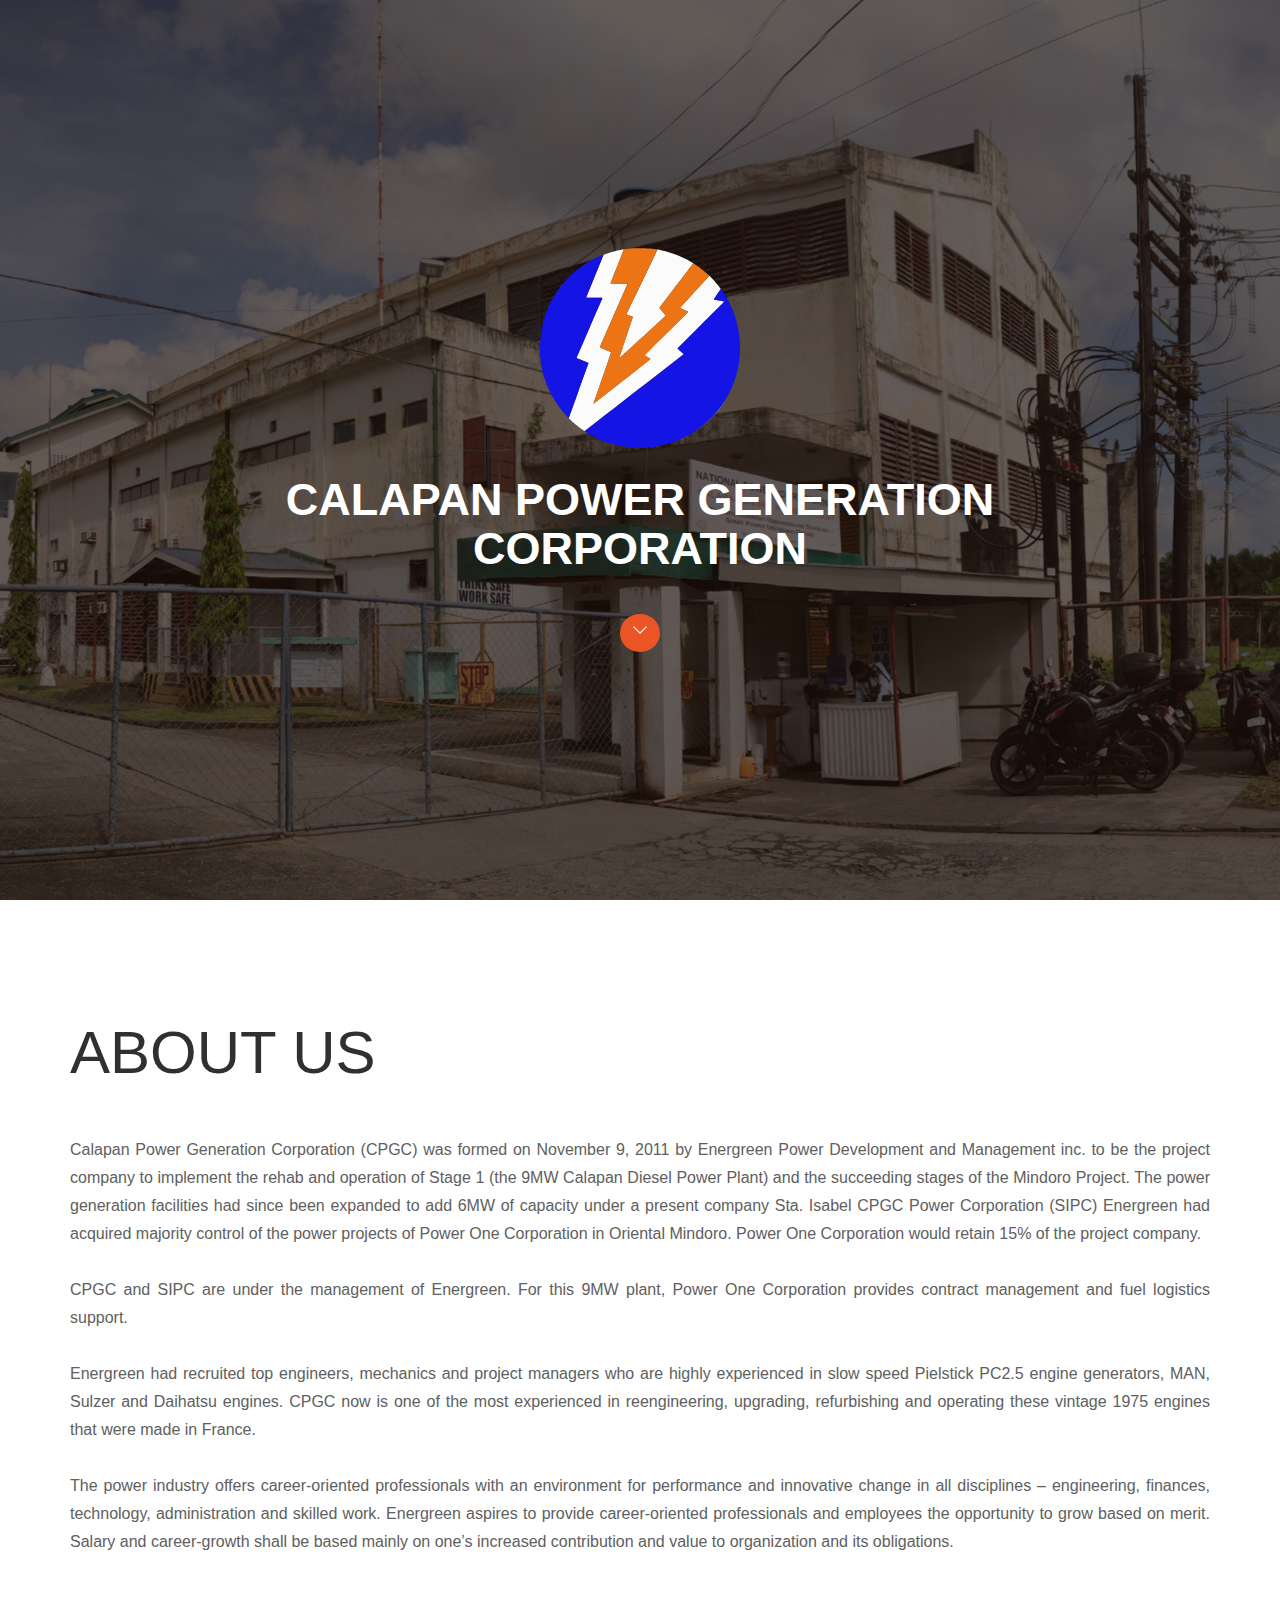
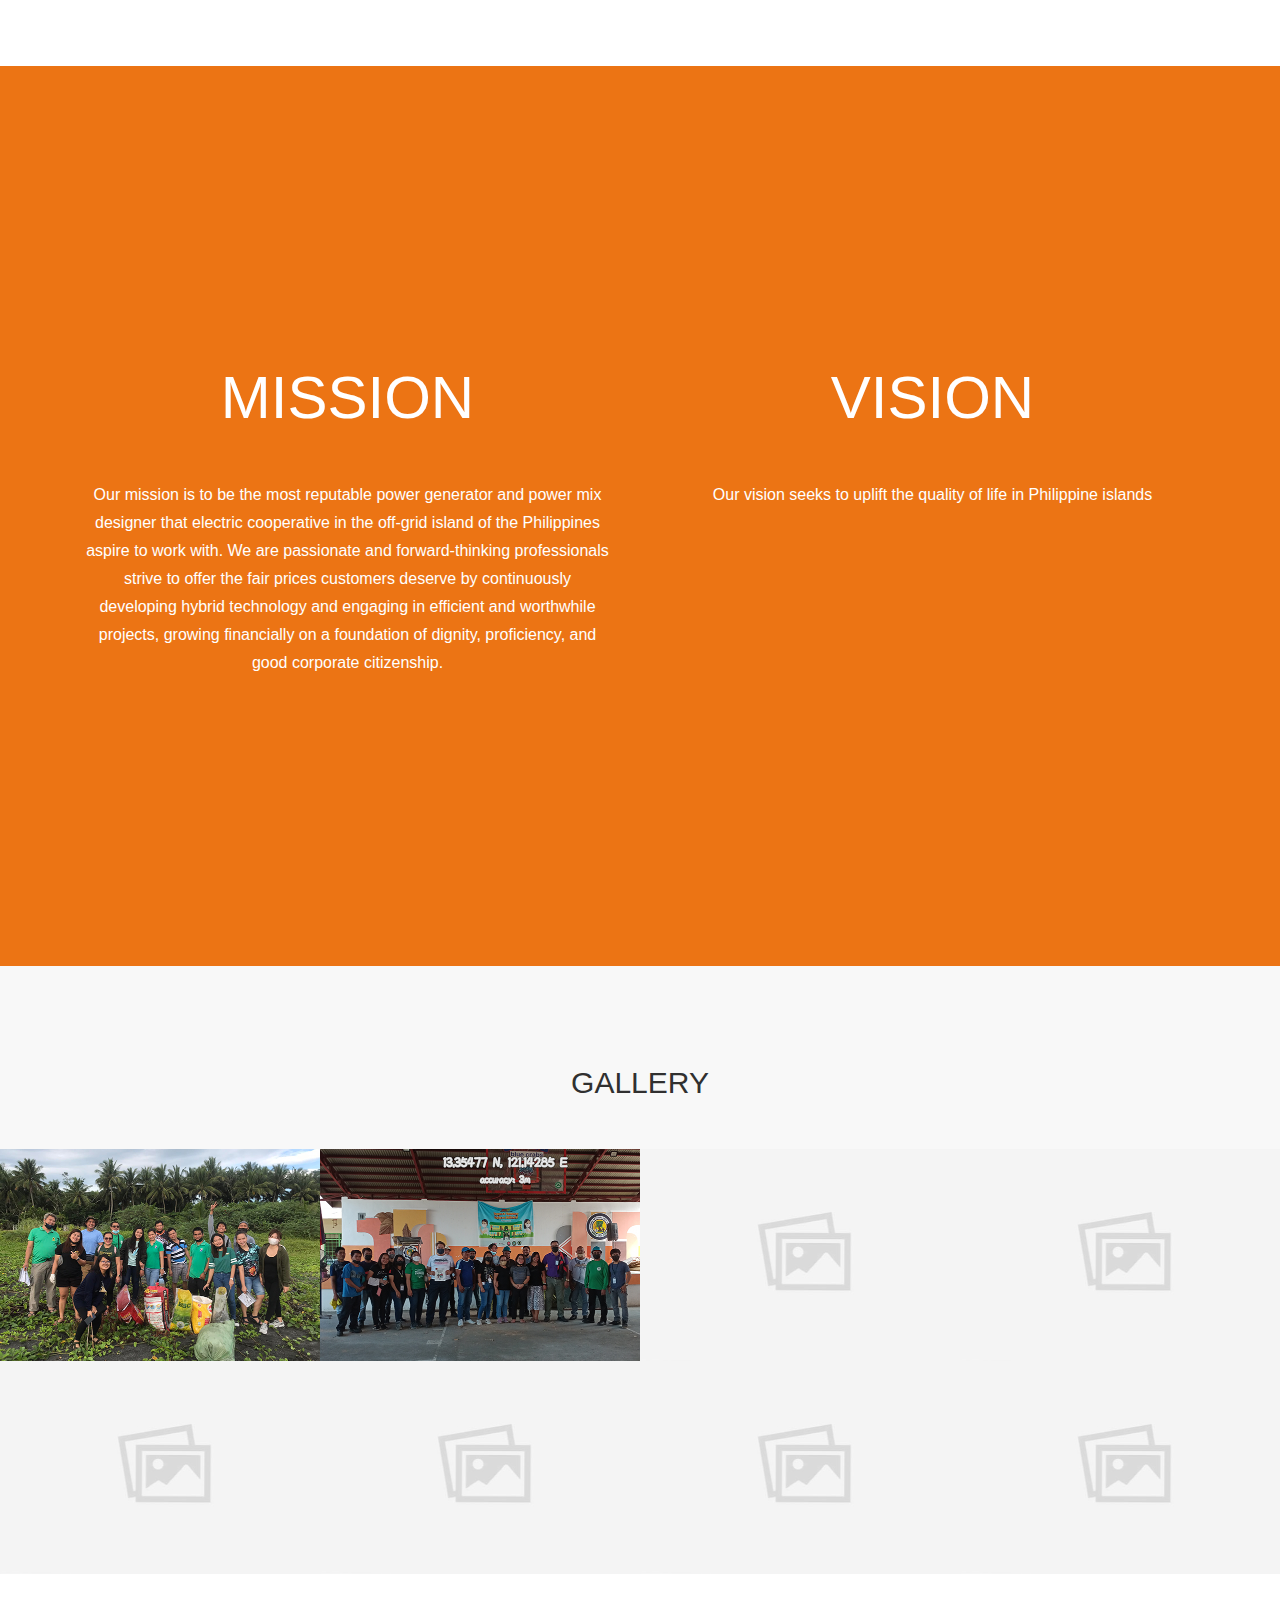
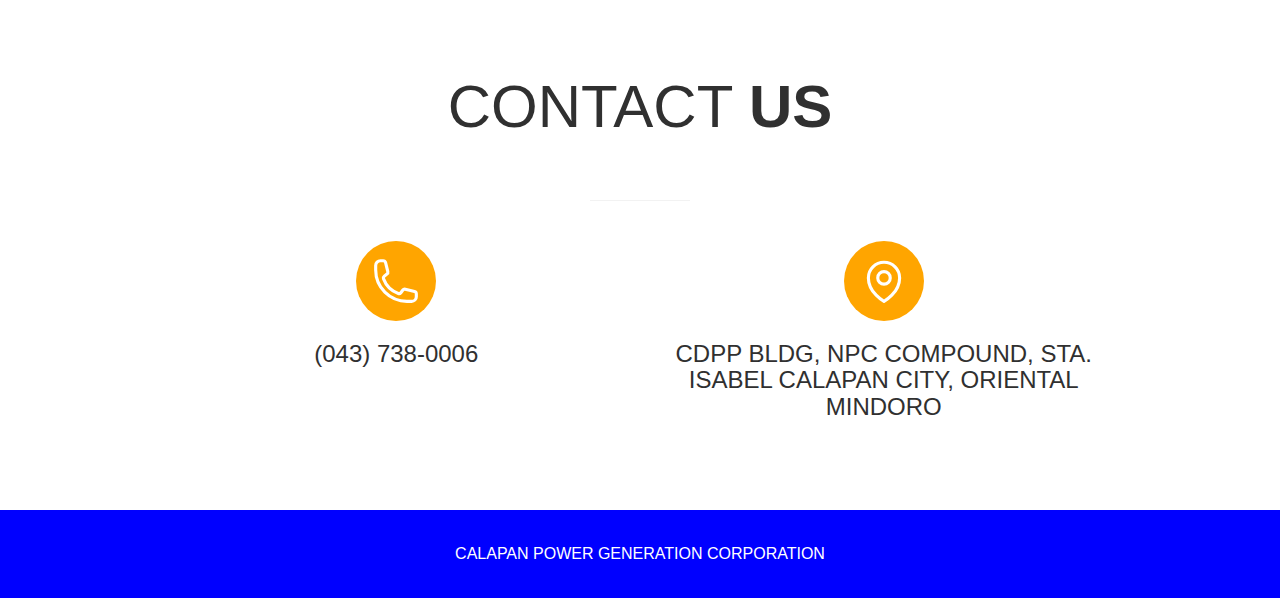
<file: index.html>
<!DOCTYPE html>
<html lang="en">
<head>
	<meta charset="utf-8">
	<meta http-equiv="X-UA-Compatible" content="IE=Edge">
	<meta name="viewport" content="width=device-width, initial-scale=1">
	<meta name="keywords" content="">
	<meta name="description" content="">
	<!-- SITE TITLE -->
	<title>CPGC</title>

	<!-- STYLESHEETS -->
	<link rel="stylesheet" href="css/bootstrap.min.css">
	<link rel="stylesheet" href="css/font-awesome.min.css">
	<link rel="stylesheet" href="css/templatemo-style.css">
	<link href="http://fonts.cdnfonts.com/css/graphik" rel="stylesheet">
	<!-- <link href='//fonts.googleapis.com/css?family=Raleway:400,300,600,700' rel='stylesheet' type='text/css'> -->
	
</head>
<body data-spy="scroll" data-target="#rock-navigation">
	<!-- START NAVIGATION -->
	<div class="navbar navbar-default bs-dos-nav navbar-fixed-top sticky-navigation" role="navigation">
		<div class="container">

			<div class="navbar-header">
				<button class="navbar-toggle" data-toggle="collapse" data-target="#rock-navigation">
					<span class="icon icon-bar"></span>
					<span class="icon icon-bar"></span>
					<span class="icon icon-bar"></span>
				</button>

				<a href="#" class="navbar-brand" style="display: flex;">
					<span id="logo">
						<svg xmlns="http://www.w3.org/2000/svg" xmlns:xlink="http://www.w3.org/1999/xlink" id="svg" version="1.1" width="40" height="40" viewBox="0, 0, 400,399.6584116140051" >
						<g id="svgg">
							<path id="path0" d="M162.767 3.278 C 152.973 5.112,138.906 9.037,129.981 12.427 L 126.913 13.592 109.748 55.899 C 100.307 79.168,92.493 98.476,92.383 98.804 C 92.194 99.368,93.118 99.402,108.639 99.402 C 121.664 99.402,125.060 99.491,124.928 99.829 C 124.837 100.064,113.122 127.133,98.897 159.983 C 84.671 192.832,73.162 219.827,73.322 219.970 C 73.482 220.114,78.939 222.347,85.449 224.933 L 97.286 229.634 96.678 231.384 C 96.344 232.347,87.443 257.140,76.899 286.480 C 66.355 315.821,57.728 339.975,57.728 340.156 C 57.728 340.494,64.401 346.827,69.001 350.855 C 76.450 357.379,88.879 366.479,89.590 365.929 C 95.878 361.058,284.869 214.338,285.970 213.472 L 287.568 212.214 281.255 206.502 C 277.784 203.360,274.989 200.669,275.046 200.521 C 275.103 200.373,296.249 179.300,322.038 153.693 C 347.827 128.085,368.809 107.031,368.665 106.906 C 368.521 106.781,363.753 105.857,358.070 104.854 C 352.387 103.850,347.737 102.900,347.737 102.743 C 347.737 102.585,350.861 97.782,354.680 92.069 L 361.623 81.681 359.011 78.247 C 353.950 71.593,344.699 61.091,339.745 56.375 L 338.502 55.192 337.532 56.204 C 336.760 57.009,282.770 116.406,280.392 119.065 C 279.763 119.768,279.784 119.780,288.045 123.473 C 292.600 125.510,296.445 127.277,296.588 127.400 C 296.731 127.524,282.743 141.517,265.503 158.496 C 248.264 175.475,228.525 194.945,221.639 201.762 L 209.119 214.158 215.089 217.971 C 220.251 221.269,220.994 221.851,220.574 222.271 C 219.277 223.568,107.075 311.754,106.992 311.542 C 106.904 311.316,119.211 275.525,135.423 228.864 C 139.370 217.502,142.056 209.274,141.953 208.859 C 141.734 207.979,141.772 207.997,132.878 204.307 C 120.943 199.355,119.556 198.749,119.556 198.487 C 119.556 198.350,132.050 169.659,147.320 134.730 L 175.085 71.221 158.044 71.133 L 141.004 71.044 141.213 70.210 C 141.328 69.751,145.864 58.186,151.292 44.509 C 161.026 19.984,167.720 2.892,167.720 2.561 C 167.720 2.342,167.933 2.311,162.767 3.278 M234.355 3.508 C 232.048 9.473,210.015 55.519,176.652 124.096 C 172.667 132.289,172.557 132.574,173.286 132.846 C 173.700 133.001,176.652 134.021,179.846 135.111 C 183.040 136.202,185.708 137.136,185.774 137.185 C 185.841 137.235,179.641 156.039,171.997 178.971 C 164.353 201.903,158.155 220.835,158.223 221.040 C 158.330 221.361,250.348 136.670,251.204 135.463 C 251.421 135.158,249.778 132.941,245.669 127.996 C 238.357 119.194,238.806 119.923,239.817 118.490 C 240.701 117.237,297.907 41.879,303.372 34.768 L 306.711 30.424 303.057 28.231 C 284.120 16.868,262.924 8.551,241.674 4.144 C 234.197 2.593,234.692 2.636,234.355 3.508 M366.696 310.248 C 357.128 324.662,342.288 341.308,329.035 352.492 C 326.734 354.434,324.851 356.094,324.851 356.181 C 324.851 356.269,325.658 355.678,326.644 354.869 C 337.218 346.196,347.864 335.432,356.501 324.680 C 361.150 318.893,369.723 306.746,369.159 306.746 C 369.082 306.746,367.974 308.322,366.696 310.248 M321.204 358.775 C 318.380 360.987,316.692 362.452,318.019 361.537 C 319.379 360.601,324.509 356.563,324.509 356.429 C 324.509 356.187,324.495 356.197,321.204 358.775 M316.140 362.626 L 315.115 363.507 316.225 362.772 C 316.836 362.368,317.336 361.971,317.336 361.890 C 317.336 361.634,317.191 361.723,316.140 362.626 M292.656 376.967 C 291.379 377.660,291.457 377.949,292.741 377.284 C 293.305 376.993,293.766 376.682,293.766 376.592 C 293.766 376.373,293.729 376.385,292.656 376.967 M285.909 380.359 C 285.440 380.627,285.209 380.847,285.397 380.847 C 285.585 380.847,286.123 380.627,286.593 380.359 C 287.062 380.090,287.293 379.870,287.105 379.870 C 286.917 379.870,286.379 380.090,285.909 380.359 M228.010 397.609 C 226.848 397.817,226.797 397.858,227.669 397.882 C 228.232 397.898,229.308 397.784,230.060 397.628 C 231.848 397.259,230.061 397.242,228.010 397.609 M171.904 397.844 C 172.233 397.930,172.771 397.930,173.100 397.844 C 173.429 397.758,173.160 397.688,172.502 397.688 C 171.845 397.688,171.576 397.758,171.904 397.844 M224.684 398.192 C 225.109 398.274,225.724 398.271,226.050 398.185 C 226.377 398.100,226.029 398.033,225.278 398.037 C 224.526 398.040,224.259 398.110,224.684 398.192 M177.028 398.528 C 177.357 398.613,177.895 398.613,178.224 398.528 C 178.553 398.442,178.284 398.371,177.626 398.371 C 176.968 398.371,176.699 398.442,177.028 398.528 M222.118 398.528 C 222.447 398.613,222.985 398.613,223.313 398.528 C 223.642 398.442,223.373 398.371,222.716 398.371 C 222.058 398.371,221.789 398.442,222.118 398.528 M180.277 398.875 C 180.702 398.957,181.317 398.954,181.644 398.868 C 181.970 398.783,181.623 398.716,180.871 398.720 C 180.120 398.724,179.852 398.794,180.277 398.875 M218.877 398.875 C 219.302 398.957,219.917 398.954,220.243 398.868 C 220.570 398.783,220.222 398.716,219.471 398.720 C 218.719 398.724,218.452 398.794,218.877 398.875 M184.206 399.220 C 184.725 399.299,185.494 399.297,185.914 399.216 C 186.334 399.135,185.909 399.070,184.970 399.073 C 184.031 399.075,183.687 399.142,184.206 399.220 M214.608 399.220 C 215.127 399.299,215.895 399.297,216.316 399.216 C 216.736 399.135,216.311 399.070,215.371 399.073 C 214.432 399.075,214.088 399.142,214.608 399.220 M189.505 399.567 C 190.309 399.640,191.538 399.639,192.238 399.565 C 192.937 399.492,192.280 399.433,190.777 399.434 C 189.274 399.435,188.702 399.495,189.505 399.567 M204.355 399.552 C 204.684 399.638,205.222 399.638,205.551 399.552 C 205.880 399.466,205.611 399.396,204.953 399.396 C 204.295 399.396,204.026 399.466,204.355 399.552 M208.293 399.567 C 209.096 399.640,210.326 399.639,211.025 399.565 C 211.725 399.492,211.067 399.433,209.564 399.434 C 208.061 399.435,207.489 399.495,208.293 399.567 " stroke="none" fill="#fbfbfb" fill-rule="evenodd"/>
							<path id="path1" d="M184.799 0.363 C 180.277 0.747,172.632 1.635,169.909 2.093 L 167.827 2.443 164.829 10.188 C 163.180 14.448,157.239 29.508,151.626 43.655 C 146.014 57.802,141.328 69.752,141.213 70.211 L 141.004 71.044 158.044 71.133 L 175.085 71.221 147.320 134.730 C 132.050 169.659,119.556 198.350,119.556 198.487 C 119.556 198.749,120.943 199.355,132.878 204.307 C 141.772 207.997,141.734 207.979,141.953 208.859 C 142.056 209.274,139.370 217.502,135.423 228.864 C 119.211 275.525,106.904 311.316,106.992 311.542 C 107.075 311.754,219.277 223.568,220.574 222.271 C 220.994 221.851,220.251 221.269,215.089 217.971 L 209.119 214.158 221.639 201.762 C 228.525 194.945,248.264 175.475,265.503 158.496 C 282.743 141.517,296.731 127.524,296.588 127.401 C 296.445 127.278,292.792 125.599,288.471 123.670 C 284.150 121.741,280.422 120.058,280.186 119.930 C 279.904 119.777,289.830 108.629,309.086 87.473 L 338.416 55.249 335.476 52.504 C 327.564 45.117,308.670 30.743,306.874 30.743 C 306.634 30.743,304.998 32.626,303.239 34.927 C 295.481 45.075,240.550 117.450,239.817 118.490 C 238.806 119.923,238.357 119.194,245.669 127.996 C 249.778 132.941,251.421 135.158,251.204 135.463 C 250.348 136.670,158.330 221.361,158.223 221.040 C 158.155 220.835,164.353 201.903,171.997 178.971 C 179.641 156.039,185.841 137.235,185.774 137.185 C 185.708 137.136,183.040 136.202,179.846 135.111 C 176.652 134.021,173.700 133.001,173.286 132.846 C 172.557 132.574,172.667 132.289,176.652 124.096 C 213.716 47.912,235.001 3.290,234.513 2.802 C 234.325 2.614,226.193 1.453,220.666 0.825 C 214.911 0.172,190.723 -0.140,184.799 0.363 " stroke="none" fill="#ec7414" fill-rule="evenodd"/>
							<path id="path2" d="M121.093 15.407 C 63.580 39.982,20.773 89.848,6.178 149.274 C -2.212 183.433,-2.092 220.828,6.507 252.263 C 14.793 282.551,30.377 310.353,54.002 336.994 C 57.218 340.621,57.728 341.028,57.728 339.971 C 57.728 339.645,66.582 314.732,77.403 284.609 C 88.223 254.487,97.024 229.789,96.959 229.726 C 96.893 229.662,91.460 227.454,84.885 224.819 C 76.838 221.594,72.965 219.881,73.038 219.578 C 73.097 219.331,84.741 192.349,98.913 159.618 C 113.085 126.887,124.680 99.950,124.680 99.758 C 124.680 99.526,119.183 99.379,108.358 99.320 L 92.037 99.231 109.298 56.701 C 118.791 33.309,126.683 13.980,126.835 13.746 C 127.367 12.930,125.895 13.355,121.093 15.407 M354.631 92.305 C 350.014 99.234,347.890 102.702,348.172 102.850 C 348.402 102.971,353.242 103.895,358.926 104.903 C 364.610 105.911,369.221 106.824,369.174 106.933 C 369.126 107.041,347.898 128.176,322.002 153.899 L 274.917 200.668 276.662 202.213 C 282.778 207.625,287.570 211.984,287.592 212.154 C 287.606 212.263,253.685 238.700,212.212 270.904 C 170.739 303.107,126.139 337.740,113.102 347.866 L 89.398 366.277 90.216 366.894 C 95.777 371.092,117.553 382.724,121.773 383.751 C 122.335 383.888,122.873 384.118,122.968 384.262 C 124.407 386.432,154.824 394.813,169.428 397.064 C 299.135 417.050,413.131 308.335,398.809 178.309 C 396.010 152.896,390.240 132.649,379.681 111.187 C 374.417 100.487,363.089 82.085,361.711 81.995 C 361.600 81.987,358.414 86.627,354.631 92.305 " stroke="none" fill="#1414e4" fill-rule="evenodd"/>
							<path id="path3" d="M366.192 109.817 L 363.298 112.895 366.348 109.919 C 368.025 108.282,369.327 106.897,369.242 106.841 C 369.156 106.785,367.784 108.124,366.192 109.817 M318.528 157.216 L 312.041 163.792 318.617 157.305 C 322.233 153.737,325.192 150.778,325.192 150.729 C 325.192 150.486,324.555 151.107,318.528 157.216 M399.751 191.973 C 399.751 192.818,399.818 193.164,399.899 192.741 C 399.981 192.319,399.981 191.627,399.899 191.204 C 399.818 190.781,399.751 191.127,399.751 191.973 M399.745 207.857 C 399.748 208.608,399.818 208.875,399.900 208.450 C 399.982 208.025,399.979 207.411,399.893 207.084 C 399.808 206.757,399.741 207.105,399.745 207.857 M198.219 399.570 C 199.306 399.638,200.997 399.637,201.977 399.568 C 202.956 399.499,202.067 399.444,200.000 399.445 C 197.933 399.445,197.132 399.502,198.219 399.570 " stroke="none" fill="#6767ed" fill-rule="evenodd"/>
							<path id="path4" d="M331.508 144.236 L 325.021 150.811 331.597 144.324 C 335.213 140.757,338.173 137.798,338.173 137.749 C 338.173 137.506,337.535 138.126,331.508 144.236 M279.756 195.645 L 274.808 200.683 279.846 195.735 C 284.527 191.137,285.039 190.606,284.795 190.606 C 284.745 190.606,282.478 192.874,279.756 195.645 " stroke="none" fill="#8484f4" fill-rule="evenodd"/>
						</g>
						</svg>
					</span>
					<span id="logo_name" style="top: 0;margin: 0px 0 0 10px;">CPGC</span>
				</a>
			</div>
			<nav class="collapse navbar-collapse" id="rock-navigation">
				<ul class="nav navbar-nav navbar-right main-navigation text-uppercase">
					<li><a href="#home" class="smoothScroll">Home</a></li>
					<li><a href="#about" class="smoothScroll">About</a></li>
					<li><a href="#mission" class="smoothScroll">Mission & Vision</a></li>
					<!-- <li><a href="#vision" class="smoothScroll"></a></li> -->
					<li><a href="#gallery" class="smoothScroll">Gallery</a></li>
					<li><a href="#contact" class="smoothScroll">Contact</a></li>
				</ul>
			</nav>

		</div>
	</div>
	<!-- END NAVIGATION -->

	<!-- START HOME -->
	<section id="home" class="templatemo-home">
		<div class="templatemo-home-bg">
		<div class="container">
			<div class="row">
				<div class="col-md-2 col-sm-1"></div>
				<div class="col-md-8 col-sm-10">
					<svg xmlns="http://www.w3.org/2000/svg" xmlns:xlink="http://www.w3.org/1999/xlink" id="svg" version="1.1" width="200" height="200" viewBox="0, 0, 400,399.6584116140051">
						<g id="svgg">
							<path id="path0" d="M162.767 3.278 C 152.973 5.112,138.906 9.037,129.981 12.427 L 126.913 13.592 109.748 55.899 C 100.307 79.168,92.493 98.476,92.383 98.804 C 92.194 99.368,93.118 99.402,108.639 99.402 C 121.664 99.402,125.060 99.491,124.928 99.829 C 124.837 100.064,113.122 127.133,98.897 159.983 C 84.671 192.832,73.162 219.827,73.322 219.970 C 73.482 220.114,78.939 222.347,85.449 224.933 L 97.286 229.634 96.678 231.384 C 96.344 232.347,87.443 257.140,76.899 286.480 C 66.355 315.821,57.728 339.975,57.728 340.156 C 57.728 340.494,64.401 346.827,69.001 350.855 C 76.450 357.379,88.879 366.479,89.590 365.929 C 95.878 361.058,284.869 214.338,285.970 213.472 L 287.568 212.214 281.255 206.502 C 277.784 203.360,274.989 200.669,275.046 200.521 C 275.103 200.373,296.249 179.300,322.038 153.693 C 347.827 128.085,368.809 107.031,368.665 106.906 C 368.521 106.781,363.753 105.857,358.070 104.854 C 352.387 103.850,347.737 102.900,347.737 102.743 C 347.737 102.585,350.861 97.782,354.680 92.069 L 361.623 81.681 359.011 78.247 C 353.950 71.593,344.699 61.091,339.745 56.375 L 338.502 55.192 337.532 56.204 C 336.760 57.009,282.770 116.406,280.392 119.065 C 279.763 119.768,279.784 119.780,288.045 123.473 C 292.600 125.510,296.445 127.277,296.588 127.400 C 296.731 127.524,282.743 141.517,265.503 158.496 C 248.264 175.475,228.525 194.945,221.639 201.762 L 209.119 214.158 215.089 217.971 C 220.251 221.269,220.994 221.851,220.574 222.271 C 219.277 223.568,107.075 311.754,106.992 311.542 C 106.904 311.316,119.211 275.525,135.423 228.864 C 139.370 217.502,142.056 209.274,141.953 208.859 C 141.734 207.979,141.772 207.997,132.878 204.307 C 120.943 199.355,119.556 198.749,119.556 198.487 C 119.556 198.350,132.050 169.659,147.320 134.730 L 175.085 71.221 158.044 71.133 L 141.004 71.044 141.213 70.210 C 141.328 69.751,145.864 58.186,151.292 44.509 C 161.026 19.984,167.720 2.892,167.720 2.561 C 167.720 2.342,167.933 2.311,162.767 3.278 M234.355 3.508 C 232.048 9.473,210.015 55.519,176.652 124.096 C 172.667 132.289,172.557 132.574,173.286 132.846 C 173.700 133.001,176.652 134.021,179.846 135.111 C 183.040 136.202,185.708 137.136,185.774 137.185 C 185.841 137.235,179.641 156.039,171.997 178.971 C 164.353 201.903,158.155 220.835,158.223 221.040 C 158.330 221.361,250.348 136.670,251.204 135.463 C 251.421 135.158,249.778 132.941,245.669 127.996 C 238.357 119.194,238.806 119.923,239.817 118.490 C 240.701 117.237,297.907 41.879,303.372 34.768 L 306.711 30.424 303.057 28.231 C 284.120 16.868,262.924 8.551,241.674 4.144 C 234.197 2.593,234.692 2.636,234.355 3.508 M366.696 310.248 C 357.128 324.662,342.288 341.308,329.035 352.492 C 326.734 354.434,324.851 356.094,324.851 356.181 C 324.851 356.269,325.658 355.678,326.644 354.869 C 337.218 346.196,347.864 335.432,356.501 324.680 C 361.150 318.893,369.723 306.746,369.159 306.746 C 369.082 306.746,367.974 308.322,366.696 310.248 M321.204 358.775 C 318.380 360.987,316.692 362.452,318.019 361.537 C 319.379 360.601,324.509 356.563,324.509 356.429 C 324.509 356.187,324.495 356.197,321.204 358.775 M316.140 362.626 L 315.115 363.507 316.225 362.772 C 316.836 362.368,317.336 361.971,317.336 361.890 C 317.336 361.634,317.191 361.723,316.140 362.626 M292.656 376.967 C 291.379 377.660,291.457 377.949,292.741 377.284 C 293.305 376.993,293.766 376.682,293.766 376.592 C 293.766 376.373,293.729 376.385,292.656 376.967 M285.909 380.359 C 285.440 380.627,285.209 380.847,285.397 380.847 C 285.585 380.847,286.123 380.627,286.593 380.359 C 287.062 380.090,287.293 379.870,287.105 379.870 C 286.917 379.870,286.379 380.090,285.909 380.359 M228.010 397.609 C 226.848 397.817,226.797 397.858,227.669 397.882 C 228.232 397.898,229.308 397.784,230.060 397.628 C 231.848 397.259,230.061 397.242,228.010 397.609 M171.904 397.844 C 172.233 397.930,172.771 397.930,173.100 397.844 C 173.429 397.758,173.160 397.688,172.502 397.688 C 171.845 397.688,171.576 397.758,171.904 397.844 M224.684 398.192 C 225.109 398.274,225.724 398.271,226.050 398.185 C 226.377 398.100,226.029 398.033,225.278 398.037 C 224.526 398.040,224.259 398.110,224.684 398.192 M177.028 398.528 C 177.357 398.613,177.895 398.613,178.224 398.528 C 178.553 398.442,178.284 398.371,177.626 398.371 C 176.968 398.371,176.699 398.442,177.028 398.528 M222.118 398.528 C 222.447 398.613,222.985 398.613,223.313 398.528 C 223.642 398.442,223.373 398.371,222.716 398.371 C 222.058 398.371,221.789 398.442,222.118 398.528 M180.277 398.875 C 180.702 398.957,181.317 398.954,181.644 398.868 C 181.970 398.783,181.623 398.716,180.871 398.720 C 180.120 398.724,179.852 398.794,180.277 398.875 M218.877 398.875 C 219.302 398.957,219.917 398.954,220.243 398.868 C 220.570 398.783,220.222 398.716,219.471 398.720 C 218.719 398.724,218.452 398.794,218.877 398.875 M184.206 399.220 C 184.725 399.299,185.494 399.297,185.914 399.216 C 186.334 399.135,185.909 399.070,184.970 399.073 C 184.031 399.075,183.687 399.142,184.206 399.220 M214.608 399.220 C 215.127 399.299,215.895 399.297,216.316 399.216 C 216.736 399.135,216.311 399.070,215.371 399.073 C 214.432 399.075,214.088 399.142,214.608 399.220 M189.505 399.567 C 190.309 399.640,191.538 399.639,192.238 399.565 C 192.937 399.492,192.280 399.433,190.777 399.434 C 189.274 399.435,188.702 399.495,189.505 399.567 M204.355 399.552 C 204.684 399.638,205.222 399.638,205.551 399.552 C 205.880 399.466,205.611 399.396,204.953 399.396 C 204.295 399.396,204.026 399.466,204.355 399.552 M208.293 399.567 C 209.096 399.640,210.326 399.639,211.025 399.565 C 211.725 399.492,211.067 399.433,209.564 399.434 C 208.061 399.435,207.489 399.495,208.293 399.567 " stroke="none" fill="#fbfbfb" fill-rule="evenodd"/>
							<path id="path1" d="M184.799 0.363 C 180.277 0.747,172.632 1.635,169.909 2.093 L 167.827 2.443 164.829 10.188 C 163.180 14.448,157.239 29.508,151.626 43.655 C 146.014 57.802,141.328 69.752,141.213 70.211 L 141.004 71.044 158.044 71.133 L 175.085 71.221 147.320 134.730 C 132.050 169.659,119.556 198.350,119.556 198.487 C 119.556 198.749,120.943 199.355,132.878 204.307 C 141.772 207.997,141.734 207.979,141.953 208.859 C 142.056 209.274,139.370 217.502,135.423 228.864 C 119.211 275.525,106.904 311.316,106.992 311.542 C 107.075 311.754,219.277 223.568,220.574 222.271 C 220.994 221.851,220.251 221.269,215.089 217.971 L 209.119 214.158 221.639 201.762 C 228.525 194.945,248.264 175.475,265.503 158.496 C 282.743 141.517,296.731 127.524,296.588 127.401 C 296.445 127.278,292.792 125.599,288.471 123.670 C 284.150 121.741,280.422 120.058,280.186 119.930 C 279.904 119.777,289.830 108.629,309.086 87.473 L 338.416 55.249 335.476 52.504 C 327.564 45.117,308.670 30.743,306.874 30.743 C 306.634 30.743,304.998 32.626,303.239 34.927 C 295.481 45.075,240.550 117.450,239.817 118.490 C 238.806 119.923,238.357 119.194,245.669 127.996 C 249.778 132.941,251.421 135.158,251.204 135.463 C 250.348 136.670,158.330 221.361,158.223 221.040 C 158.155 220.835,164.353 201.903,171.997 178.971 C 179.641 156.039,185.841 137.235,185.774 137.185 C 185.708 137.136,183.040 136.202,179.846 135.111 C 176.652 134.021,173.700 133.001,173.286 132.846 C 172.557 132.574,172.667 132.289,176.652 124.096 C 213.716 47.912,235.001 3.290,234.513 2.802 C 234.325 2.614,226.193 1.453,220.666 0.825 C 214.911 0.172,190.723 -0.140,184.799 0.363 " stroke="none" fill="#ec7414" fill-rule="evenodd"/>
							<path id="path2" d="M121.093 15.407 C 63.580 39.982,20.773 89.848,6.178 149.274 C -2.212 183.433,-2.092 220.828,6.507 252.263 C 14.793 282.551,30.377 310.353,54.002 336.994 C 57.218 340.621,57.728 341.028,57.728 339.971 C 57.728 339.645,66.582 314.732,77.403 284.609 C 88.223 254.487,97.024 229.789,96.959 229.726 C 96.893 229.662,91.460 227.454,84.885 224.819 C 76.838 221.594,72.965 219.881,73.038 219.578 C 73.097 219.331,84.741 192.349,98.913 159.618 C 113.085 126.887,124.680 99.950,124.680 99.758 C 124.680 99.526,119.183 99.379,108.358 99.320 L 92.037 99.231 109.298 56.701 C 118.791 33.309,126.683 13.980,126.835 13.746 C 127.367 12.930,125.895 13.355,121.093 15.407 M354.631 92.305 C 350.014 99.234,347.890 102.702,348.172 102.850 C 348.402 102.971,353.242 103.895,358.926 104.903 C 364.610 105.911,369.221 106.824,369.174 106.933 C 369.126 107.041,347.898 128.176,322.002 153.899 L 274.917 200.668 276.662 202.213 C 282.778 207.625,287.570 211.984,287.592 212.154 C 287.606 212.263,253.685 238.700,212.212 270.904 C 170.739 303.107,126.139 337.740,113.102 347.866 L 89.398 366.277 90.216 366.894 C 95.777 371.092,117.553 382.724,121.773 383.751 C 122.335 383.888,122.873 384.118,122.968 384.262 C 124.407 386.432,154.824 394.813,169.428 397.064 C 299.135 417.050,413.131 308.335,398.809 178.309 C 396.010 152.896,390.240 132.649,379.681 111.187 C 374.417 100.487,363.089 82.085,361.711 81.995 C 361.600 81.987,358.414 86.627,354.631 92.305 " stroke="none" fill="#1414e4" fill-rule="evenodd"/>
							<path id="path3" d="M366.192 109.817 L 363.298 112.895 366.348 109.919 C 368.025 108.282,369.327 106.897,369.242 106.841 C 369.156 106.785,367.784 108.124,366.192 109.817 M318.528 157.216 L 312.041 163.792 318.617 157.305 C 322.233 153.737,325.192 150.778,325.192 150.729 C 325.192 150.486,324.555 151.107,318.528 157.216 M399.751 191.973 C 399.751 192.818,399.818 193.164,399.899 192.741 C 399.981 192.319,399.981 191.627,399.899 191.204 C 399.818 190.781,399.751 191.127,399.751 191.973 M399.745 207.857 C 399.748 208.608,399.818 208.875,399.900 208.450 C 399.982 208.025,399.979 207.411,399.893 207.084 C 399.808 206.757,399.741 207.105,399.745 207.857 M198.219 399.570 C 199.306 399.638,200.997 399.637,201.977 399.568 C 202.956 399.499,202.067 399.444,200.000 399.445 C 197.933 399.445,197.132 399.502,198.219 399.570 " stroke="none" fill="#6767ed" fill-rule="evenodd"/>
							<path id="path4" d="M331.508 144.236 L 325.021 150.811 331.597 144.324 C 335.213 140.757,338.173 137.798,338.173 137.749 C 338.173 137.506,337.535 138.126,331.508 144.236 M279.756 195.645 L 274.808 200.683 279.846 195.735 C 284.527 191.137,285.039 190.606,284.795 190.606 C 284.745 190.606,282.478 192.874,279.756 195.645 " stroke="none" fill="#8484f4" fill-rule="evenodd"/>
						</g>
					</svg>
					<h3 class="tm-home-title"><strong>CALAPAN POWER GENERATION CORPORATION</strong></h3>
					<a href="#about" class="btn btn-default smoothScroll tm-view-more-btn">
						<svg xmlns="http://www.w3.org/2000/svg" fill="none" viewBox="0 0 24 24" stroke-width="1.5" stroke="currentColor" width="20" height="20">
						  	<path stroke-linecap="round" stroke-linejoin="round" d="M19.5 8.25l-7.5 7.5-7.5-7.5" />
						</svg>
					</a>
				</div>
				<div class="col-md-2 col-sm-1"></div>
			</div>
		</div>
		</div>
	</section>
	<!-- END HOME -->

	<!-- START ABOUT -->
	<section id="about" class="tm-padding-top-bottom-100">
		<div class="container">
			<div class="row">
				<div class="col-md-12">
					<h3 class="title">About us</h3>						
				</div>
				<div class="col-lg-12">
					<p style="text-justify: inter-word;text-align: justify;">Calapan Power Generation Corporation (CPGC) was formed on November 9, 2011 by Energreen Power Development and Management inc. to be the project company to implement the rehab and operation of Stage 1 (the 9MW Calapan Diesel Power Plant) and the succeeding stages of the Mindoro Project. The power generation facilities had since been expanded to add 6MW of capacity under a present company Sta. Isabel CPGC Power Corporation (SIPC)
					Energreen had acquired majority control of the power projects of Power One Corporation in Oriental Mindoro. Power One Corporation would retain 15% of the project company.
					<br>
					<br>
					CPGC and SIPC are under the management of Energreen. For this 9MW plant, Power One Corporation provides contract management and fuel logistics support.
					<br>
					<br>
					Energreen had recruited top engineers, mechanics and project managers who are highly experienced in slow speed Pielstick PC2.5 engine generators, MAN, Sulzer and Daihatsu engines. CPGC now is one of the most experienced in reengineering, upgrading, refurbishing and operating these vintage 1975 engines that were made in France.
					<br>
					<br>
					The power industry offers career-oriented professionals with an environment for performance and innovative change in all disciplines – engineering, finances, technology, administration and skilled work. Energreen aspires to provide career-oriented professionals and employees the opportunity to grow based on merit. Salary and career-growth shall be based mainly on one’s increased contribution and value to organization and its obligations.
					</p>
				</div>
			</div>
		</div>
	</section>
	<!-- END ABOUT -->

	<section id="mission" class="tm-padding-top-bottom-100 templatemo-mission">
		<div class="container">
			<div class="row">
				<div class="col-lg-6">
					<div class="col-md-12">
						<h3 class="title text-white">Mission</h3>						
					</div>
					<div class="col-lg-12">
						<p style="text-justify: inter-word;text-align: center;">
							Our mission is to be the most reputable power generator and power mix designer that electric cooperative in the off-grid island of the Philippines aspire to work with. We are passionate and forward-thinking professionals strive to offer the fair prices customers deserve by continuously developing hybrid technology and engaging in efficient and worthwhile projects, growing financially on a foundation of dignity, proficiency, and good corporate citizenship.
						</p>
					</div>
				</div>
				<div class="col-lg-6">
					<div class="col-md-12">
						<h3 class="title text-white">Vision</h3>						
					</div>
					<div class="col-lg-12">
						<p style="text-justify: inter-word;text-align: center;">
							Our vision seeks to uplift the quality of life in Philippine islands
						</p>
					</div>
				</div>
			</div>
		</div>
	</section>

	<!-- START GALLERY -->
	<section id="gallery" class="tm-portfolio">
		<div class="container">
			<div class="row">
				<div class="col-md-12 wow bounce">
					<div class="title">
						<h2 class="tm-portfolio-title">Gallery</h2>
					</div>

					<!-- START ISO SECTION -->
					<div class="iso-section">
						<div class="iso-box-section">
							<div class="iso-box-wrapper col4-iso-box">
								<a href="cleanup.html">
									<div class="iso-box html photoshop wordpress mobile col-md-3 col-sm-3 col-xs-12">
										<div class="portfolio-thumb">
											<img src="images/cleanup/cover.png" class="fluid-img" alt="portfolio img">
											<div class="portfolio-overlay">
												<h3 class="portfolio-item-title">Clean up drive</h3>
												<!-- <p>Lorem ipsum dolor sit amet, consectetuer adipiscing elit, sed diam nonumm.</p> -->
											</div>
										</div>
									</div>
								</a>
								<a href="brigada.html">
									<div class="iso-box html photoshop wordpress mobile col-md-3 col-sm-3 col-xs-12">
										<div class="portfolio-thumb">
											<img src="images/brigada/cover.png" class="fluid-img" alt="portfolio img">
											<div class="portfolio-overlay">
												<h3 class="portfolio-item-title">Brigada Eskwela</h3>
												<!-- <p>Lorem ipsum dolor sit amet, consectetuer adipiscing elit, sed diam nonumm.</p> -->
											</div>
										</div>
									</div>
								</a>
								<a href="">
									<div class="iso-box html photoshop wordpress mobile col-md-3 col-sm-3 col-xs-12">
										<div class="portfolio-thumb">
											<img src="images/default-gallery.png" class="fluid-img" alt="portfolio img">
											<div class="portfolio-overlay">
												<h3 class="portfolio-item-title"></h3>
												<p></p>
											</div>
										</div>
									</div>
								</a>
								<a href="">
									<div class="iso-box html photoshop wordpress mobile col-md-3 col-sm-3 col-xs-12">
										<div class="portfolio-thumb">
											<img src="images/default-gallery.png" class="fluid-img" alt="portfolio img">
											<div class="portfolio-overlay">
												<h3 class="portfolio-item-title"></h3>
												<p></p>
											</div>
										</div>
									</div>
								</a>
								<a href="">
									<div class="iso-box html photoshop wordpress mobile col-md-3 col-sm-3 col-xs-12">
										<div class="portfolio-thumb">
											<img src="images/default-gallery.png" class="fluid-img" alt="portfolio img">
											<div class="portfolio-overlay">
												<h3 class="portfolio-item-title"></h3>
												<p></p>
											</div>
										</div>
									</div>
								</a>
								<a href="">
									<div class="iso-box html photoshop wordpress mobile col-md-3 col-sm-3 col-xs-12">
										<div class="portfolio-thumb">
											<img src="images/default-gallery.png" class="fluid-img" alt="portfolio img">
											<div class="portfolio-overlay">
												<h3 class="portfolio-item-title"></h3>
												<p></p>
											</div>
										</div>
									</div>
								</a>
								<a href="">
									<div class="iso-box html photoshop wordpress mobile col-md-3 col-sm-3 col-xs-12">
										<div class="portfolio-thumb">
											<img src="images/default-gallery.png" class="fluid-img" alt="portfolio img">
											<div class="portfolio-overlay">
												<h3 class="portfolio-item-title"></h3>
												<p></p>
											</div>
										</div>
									</div>
								</a>
								<a href="">
									<div class="iso-box html photoshop wordpress mobile col-md-3 col-sm-3 col-xs-12">
										<div class="portfolio-thumb">
											<img src="images/default-gallery.png" class="fluid-img" alt="portfolio img">
											<div class="portfolio-overlay">
												<h3 class="portfolio-item-title"></h3>
												<p></p>
											</div>
										</div>
									</div>
								</a>
							</div>
						</div>
					</div>
				</div>
			</div>
		</div>
	</section>
	<!-- END GALLERY -->

	<section id="contact" class="tm-contact">
		<div class="container">
			<div class="row">
				<div class="col-md-12">					
					<h2 class="title">Contact <strong>Us</strong></h2>
					<hr>					
				</div>
				<div class="col-md-1 col-sm-1"></div>
				<div class="col-md-10 col-sm-10">
					<div class="row">
						<div class="col-lg-6">
							<center>
								<div style="background: orange;color: #fff;align-content: center;border-radius: 100%;width: 80px;height: 80px;">
									<svg xmlns="http://www.w3.org/2000/svg" fill="none" viewBox="0 0 24 24"  stroke-width="1.5" stroke="currentColor" style="position: relative;margin: 15px;">
										<path stroke-linecap="round" stroke-linejoin="round" d="M2.25 6.75c0 8.284 6.716 15 15 15h2.25a2.25 2.25 0 002.25-2.25v-1.372c0-.516-.351-.966-.852-1.091l-4.423-1.106c-.44-.11-.902.055-1.173.417l-.97 1.293c-.282.376-.769.542-1.21.38a12.035 12.035 0 01-7.143-7.143c-.162-.441.004-.928.38-1.21l1.293-.97c.363-.271.527-.734.417-1.173L6.963 3.102a1.125 1.125 0 00-1.091-.852H4.5A2.25 2.25 0 002.25 4.5v2.25z" />
									</svg>
								</div>
								<div class="title">
									<h3 class="tm-portfolio-title">(043) 738-0006</h3>
								</div>
							</center>
						</div>
						<div class="col-lg-6">
							<center>
								<div style="background: orange;color: #fff;align-content: center;border-radius: 100%;width: 80px;height: 80px;">
									<svg xmlns="http://www.w3.org/2000/svg" fill="none" viewBox="0 0 24 24"  stroke-width="1.5" stroke="currentColor" style="position: relative;margin: 15px;">
									  <path stroke-linecap="round" stroke-linejoin="round" d="M15 10.5a3 3 0 11-6 0 3 3 0 016 0z" />
									  <path stroke-linecap="round" stroke-linejoin="round" d="M19.5 10.5c0 7.142-7.5 11.25-7.5 11.25S4.5 17.642 4.5 10.5a7.5 7.5 0 1115 0z" />
									</svg>
								</div>
								<div class="title">
									<h3 class="tm-portfolio-title">CDPP Bldg, NPC Compound, Sta. Isabel Calapan City, Oriental Mindoro </h3>
								</div>
							</center>
						</div>
					</div>
				</div>
				<div class="col-md-1 col-sm-1"></div>
			</div>
		</div>
	</section>

	<section style="background:blue;padding: 30px 30px;text-align: center;color:#fff">
		<div class="container">
			<div class="row">
				<p style="margin:0px">CALAPAN POWER GENERATION CORPORATION</p>
			</div>
		</div>
	</section>
	<!-- END CONTACT -->


	<script src="js/jquery.js"></script>
	<script src="js/bootstrap.min.js"></script>
	<script src="js/smoothscroll.js"></script>
	<script src="js/jquery.nav.js"></script>
	<script src="js/isotope.js"></script>
	<script src="js/imagesloaded.min.js"></script>
	<script src="js/custom.js"></script>
</body>
</html>
</file>
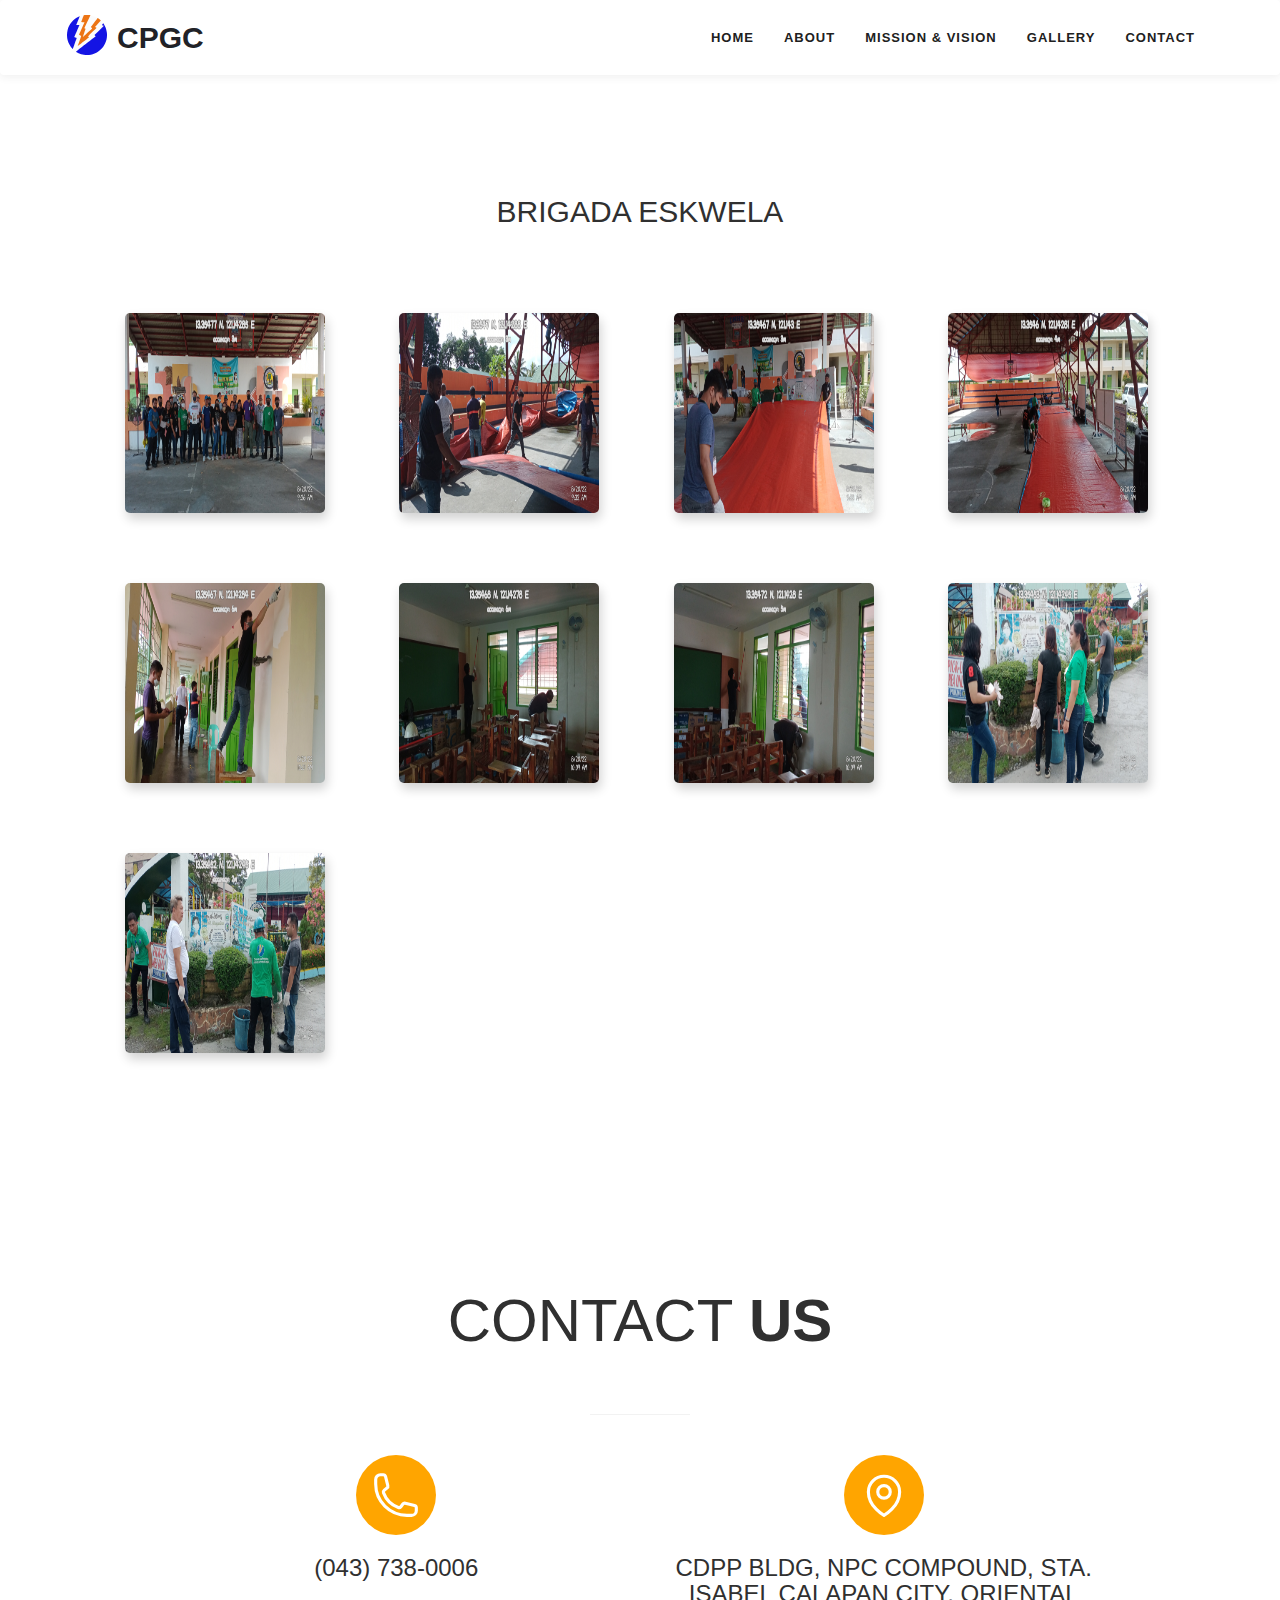
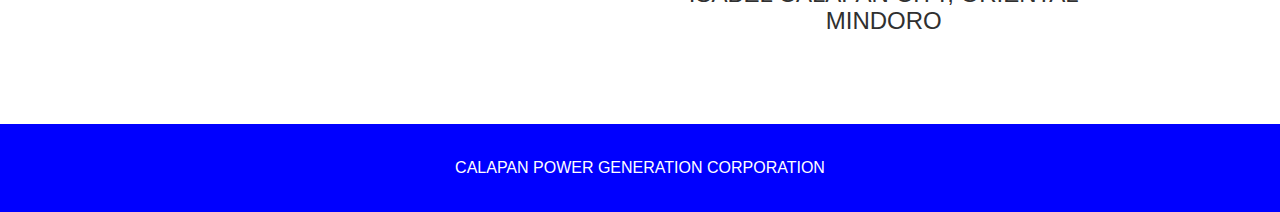
<file: brigada.html>
<!DOCTYPE html>
<html lang="en">
<head>
	<meta charset="utf-8">
	<meta http-equiv="X-UA-Compatible" content="IE=Edge">
	<meta name="viewport" content="width=device-width, initial-scale=1">
	<meta name="keywords" content="">
	<meta name="description" content="">
	<!-- SITE TITLE -->
	<title>CPGC</title>

	<!-- STYLESHEETS -->
	<link rel="stylesheet" href="css/bootstrap.min.css">
	<link rel="stylesheet" href="css/font-awesome.min.css">
	<link rel="stylesheet" href="css/templatemo-style.css">
	<link href="http://fonts.cdnfonts.com/css/graphik" rel="stylesheet">
	<!-- <link href='//fonts.googleapis.com/css?family=Raleway:400,300,600,700' rel='stylesheet' type='text/css'> -->
	
</head>
<body data-spy="scrsoll" data-target="#rock-navigation">
	<!-- START NAVIGATION -->
	<div class="navbar navbar-default bs-dos-nav  " role="navigation">
		<div class="container">

			<div class="navbar-header">
				<button class="navbar-toggle" data-toggle="collapse" data-target="#rock-navigation">
					<span class="icon icon-bar"></span>
					<span class="icon icon-bar"></span>
					<span class="icon icon-bar"></span>
				</button>

				<a href="#" class="navbar-brand" style="display: flex;">
					<span>
						<svg xmlns="http://www.w3.org/2000/svg" xmlns:xlink="http://www.w3.org/1999/xlink" id="svg" version="1.1" width="40" height="40" viewBox="0, 0, 400,399.6584116140051" >
						<g id="svgg">
							<path id="path0" d="M162.767 3.278 C 152.973 5.112,138.906 9.037,129.981 12.427 L 126.913 13.592 109.748 55.899 C 100.307 79.168,92.493 98.476,92.383 98.804 C 92.194 99.368,93.118 99.402,108.639 99.402 C 121.664 99.402,125.060 99.491,124.928 99.829 C 124.837 100.064,113.122 127.133,98.897 159.983 C 84.671 192.832,73.162 219.827,73.322 219.970 C 73.482 220.114,78.939 222.347,85.449 224.933 L 97.286 229.634 96.678 231.384 C 96.344 232.347,87.443 257.140,76.899 286.480 C 66.355 315.821,57.728 339.975,57.728 340.156 C 57.728 340.494,64.401 346.827,69.001 350.855 C 76.450 357.379,88.879 366.479,89.590 365.929 C 95.878 361.058,284.869 214.338,285.970 213.472 L 287.568 212.214 281.255 206.502 C 277.784 203.360,274.989 200.669,275.046 200.521 C 275.103 200.373,296.249 179.300,322.038 153.693 C 347.827 128.085,368.809 107.031,368.665 106.906 C 368.521 106.781,363.753 105.857,358.070 104.854 C 352.387 103.850,347.737 102.900,347.737 102.743 C 347.737 102.585,350.861 97.782,354.680 92.069 L 361.623 81.681 359.011 78.247 C 353.950 71.593,344.699 61.091,339.745 56.375 L 338.502 55.192 337.532 56.204 C 336.760 57.009,282.770 116.406,280.392 119.065 C 279.763 119.768,279.784 119.780,288.045 123.473 C 292.600 125.510,296.445 127.277,296.588 127.400 C 296.731 127.524,282.743 141.517,265.503 158.496 C 248.264 175.475,228.525 194.945,221.639 201.762 L 209.119 214.158 215.089 217.971 C 220.251 221.269,220.994 221.851,220.574 222.271 C 219.277 223.568,107.075 311.754,106.992 311.542 C 106.904 311.316,119.211 275.525,135.423 228.864 C 139.370 217.502,142.056 209.274,141.953 208.859 C 141.734 207.979,141.772 207.997,132.878 204.307 C 120.943 199.355,119.556 198.749,119.556 198.487 C 119.556 198.350,132.050 169.659,147.320 134.730 L 175.085 71.221 158.044 71.133 L 141.004 71.044 141.213 70.210 C 141.328 69.751,145.864 58.186,151.292 44.509 C 161.026 19.984,167.720 2.892,167.720 2.561 C 167.720 2.342,167.933 2.311,162.767 3.278 M234.355 3.508 C 232.048 9.473,210.015 55.519,176.652 124.096 C 172.667 132.289,172.557 132.574,173.286 132.846 C 173.700 133.001,176.652 134.021,179.846 135.111 C 183.040 136.202,185.708 137.136,185.774 137.185 C 185.841 137.235,179.641 156.039,171.997 178.971 C 164.353 201.903,158.155 220.835,158.223 221.040 C 158.330 221.361,250.348 136.670,251.204 135.463 C 251.421 135.158,249.778 132.941,245.669 127.996 C 238.357 119.194,238.806 119.923,239.817 118.490 C 240.701 117.237,297.907 41.879,303.372 34.768 L 306.711 30.424 303.057 28.231 C 284.120 16.868,262.924 8.551,241.674 4.144 C 234.197 2.593,234.692 2.636,234.355 3.508 M366.696 310.248 C 357.128 324.662,342.288 341.308,329.035 352.492 C 326.734 354.434,324.851 356.094,324.851 356.181 C 324.851 356.269,325.658 355.678,326.644 354.869 C 337.218 346.196,347.864 335.432,356.501 324.680 C 361.150 318.893,369.723 306.746,369.159 306.746 C 369.082 306.746,367.974 308.322,366.696 310.248 M321.204 358.775 C 318.380 360.987,316.692 362.452,318.019 361.537 C 319.379 360.601,324.509 356.563,324.509 356.429 C 324.509 356.187,324.495 356.197,321.204 358.775 M316.140 362.626 L 315.115 363.507 316.225 362.772 C 316.836 362.368,317.336 361.971,317.336 361.890 C 317.336 361.634,317.191 361.723,316.140 362.626 M292.656 376.967 C 291.379 377.660,291.457 377.949,292.741 377.284 C 293.305 376.993,293.766 376.682,293.766 376.592 C 293.766 376.373,293.729 376.385,292.656 376.967 M285.909 380.359 C 285.440 380.627,285.209 380.847,285.397 380.847 C 285.585 380.847,286.123 380.627,286.593 380.359 C 287.062 380.090,287.293 379.870,287.105 379.870 C 286.917 379.870,286.379 380.090,285.909 380.359 M228.010 397.609 C 226.848 397.817,226.797 397.858,227.669 397.882 C 228.232 397.898,229.308 397.784,230.060 397.628 C 231.848 397.259,230.061 397.242,228.010 397.609 M171.904 397.844 C 172.233 397.930,172.771 397.930,173.100 397.844 C 173.429 397.758,173.160 397.688,172.502 397.688 C 171.845 397.688,171.576 397.758,171.904 397.844 M224.684 398.192 C 225.109 398.274,225.724 398.271,226.050 398.185 C 226.377 398.100,226.029 398.033,225.278 398.037 C 224.526 398.040,224.259 398.110,224.684 398.192 M177.028 398.528 C 177.357 398.613,177.895 398.613,178.224 398.528 C 178.553 398.442,178.284 398.371,177.626 398.371 C 176.968 398.371,176.699 398.442,177.028 398.528 M222.118 398.528 C 222.447 398.613,222.985 398.613,223.313 398.528 C 223.642 398.442,223.373 398.371,222.716 398.371 C 222.058 398.371,221.789 398.442,222.118 398.528 M180.277 398.875 C 180.702 398.957,181.317 398.954,181.644 398.868 C 181.970 398.783,181.623 398.716,180.871 398.720 C 180.120 398.724,179.852 398.794,180.277 398.875 M218.877 398.875 C 219.302 398.957,219.917 398.954,220.243 398.868 C 220.570 398.783,220.222 398.716,219.471 398.720 C 218.719 398.724,218.452 398.794,218.877 398.875 M184.206 399.220 C 184.725 399.299,185.494 399.297,185.914 399.216 C 186.334 399.135,185.909 399.070,184.970 399.073 C 184.031 399.075,183.687 399.142,184.206 399.220 M214.608 399.220 C 215.127 399.299,215.895 399.297,216.316 399.216 C 216.736 399.135,216.311 399.070,215.371 399.073 C 214.432 399.075,214.088 399.142,214.608 399.220 M189.505 399.567 C 190.309 399.640,191.538 399.639,192.238 399.565 C 192.937 399.492,192.280 399.433,190.777 399.434 C 189.274 399.435,188.702 399.495,189.505 399.567 M204.355 399.552 C 204.684 399.638,205.222 399.638,205.551 399.552 C 205.880 399.466,205.611 399.396,204.953 399.396 C 204.295 399.396,204.026 399.466,204.355 399.552 M208.293 399.567 C 209.096 399.640,210.326 399.639,211.025 399.565 C 211.725 399.492,211.067 399.433,209.564 399.434 C 208.061 399.435,207.489 399.495,208.293 399.567 " stroke="none" fill="#fbfbfb" fill-rule="evenodd"/>
							<path id="path1" d="M184.799 0.363 C 180.277 0.747,172.632 1.635,169.909 2.093 L 167.827 2.443 164.829 10.188 C 163.180 14.448,157.239 29.508,151.626 43.655 C 146.014 57.802,141.328 69.752,141.213 70.211 L 141.004 71.044 158.044 71.133 L 175.085 71.221 147.320 134.730 C 132.050 169.659,119.556 198.350,119.556 198.487 C 119.556 198.749,120.943 199.355,132.878 204.307 C 141.772 207.997,141.734 207.979,141.953 208.859 C 142.056 209.274,139.370 217.502,135.423 228.864 C 119.211 275.525,106.904 311.316,106.992 311.542 C 107.075 311.754,219.277 223.568,220.574 222.271 C 220.994 221.851,220.251 221.269,215.089 217.971 L 209.119 214.158 221.639 201.762 C 228.525 194.945,248.264 175.475,265.503 158.496 C 282.743 141.517,296.731 127.524,296.588 127.401 C 296.445 127.278,292.792 125.599,288.471 123.670 C 284.150 121.741,280.422 120.058,280.186 119.930 C 279.904 119.777,289.830 108.629,309.086 87.473 L 338.416 55.249 335.476 52.504 C 327.564 45.117,308.670 30.743,306.874 30.743 C 306.634 30.743,304.998 32.626,303.239 34.927 C 295.481 45.075,240.550 117.450,239.817 118.490 C 238.806 119.923,238.357 119.194,245.669 127.996 C 249.778 132.941,251.421 135.158,251.204 135.463 C 250.348 136.670,158.330 221.361,158.223 221.040 C 158.155 220.835,164.353 201.903,171.997 178.971 C 179.641 156.039,185.841 137.235,185.774 137.185 C 185.708 137.136,183.040 136.202,179.846 135.111 C 176.652 134.021,173.700 133.001,173.286 132.846 C 172.557 132.574,172.667 132.289,176.652 124.096 C 213.716 47.912,235.001 3.290,234.513 2.802 C 234.325 2.614,226.193 1.453,220.666 0.825 C 214.911 0.172,190.723 -0.140,184.799 0.363 " stroke="none" fill="#ec7414" fill-rule="evenodd"/>
							<path id="path2" d="M121.093 15.407 C 63.580 39.982,20.773 89.848,6.178 149.274 C -2.212 183.433,-2.092 220.828,6.507 252.263 C 14.793 282.551,30.377 310.353,54.002 336.994 C 57.218 340.621,57.728 341.028,57.728 339.971 C 57.728 339.645,66.582 314.732,77.403 284.609 C 88.223 254.487,97.024 229.789,96.959 229.726 C 96.893 229.662,91.460 227.454,84.885 224.819 C 76.838 221.594,72.965 219.881,73.038 219.578 C 73.097 219.331,84.741 192.349,98.913 159.618 C 113.085 126.887,124.680 99.950,124.680 99.758 C 124.680 99.526,119.183 99.379,108.358 99.320 L 92.037 99.231 109.298 56.701 C 118.791 33.309,126.683 13.980,126.835 13.746 C 127.367 12.930,125.895 13.355,121.093 15.407 M354.631 92.305 C 350.014 99.234,347.890 102.702,348.172 102.850 C 348.402 102.971,353.242 103.895,358.926 104.903 C 364.610 105.911,369.221 106.824,369.174 106.933 C 369.126 107.041,347.898 128.176,322.002 153.899 L 274.917 200.668 276.662 202.213 C 282.778 207.625,287.570 211.984,287.592 212.154 C 287.606 212.263,253.685 238.700,212.212 270.904 C 170.739 303.107,126.139 337.740,113.102 347.866 L 89.398 366.277 90.216 366.894 C 95.777 371.092,117.553 382.724,121.773 383.751 C 122.335 383.888,122.873 384.118,122.968 384.262 C 124.407 386.432,154.824 394.813,169.428 397.064 C 299.135 417.050,413.131 308.335,398.809 178.309 C 396.010 152.896,390.240 132.649,379.681 111.187 C 374.417 100.487,363.089 82.085,361.711 81.995 C 361.600 81.987,358.414 86.627,354.631 92.305 " stroke="none" fill="#1414e4" fill-rule="evenodd"/>
							<path id="path3" d="M366.192 109.817 L 363.298 112.895 366.348 109.919 C 368.025 108.282,369.327 106.897,369.242 106.841 C 369.156 106.785,367.784 108.124,366.192 109.817 M318.528 157.216 L 312.041 163.792 318.617 157.305 C 322.233 153.737,325.192 150.778,325.192 150.729 C 325.192 150.486,324.555 151.107,318.528 157.216 M399.751 191.973 C 399.751 192.818,399.818 193.164,399.899 192.741 C 399.981 192.319,399.981 191.627,399.899 191.204 C 399.818 190.781,399.751 191.127,399.751 191.973 M399.745 207.857 C 399.748 208.608,399.818 208.875,399.900 208.450 C 399.982 208.025,399.979 207.411,399.893 207.084 C 399.808 206.757,399.741 207.105,399.745 207.857 M198.219 399.570 C 199.306 399.638,200.997 399.637,201.977 399.568 C 202.956 399.499,202.067 399.444,200.000 399.445 C 197.933 399.445,197.132 399.502,198.219 399.570 " stroke="none" fill="#6767ed" fill-rule="evenodd"/>
							<path id="path4" d="M331.508 144.236 L 325.021 150.811 331.597 144.324 C 335.213 140.757,338.173 137.798,338.173 137.749 C 338.173 137.506,337.535 138.126,331.508 144.236 M279.756 195.645 L 274.808 200.683 279.846 195.735 C 284.527 191.137,285.039 190.606,284.795 190.606 C 284.745 190.606,282.478 192.874,279.756 195.645 " stroke="none" fill="#8484f4" fill-rule="evenodd"/>
						</g>
						</svg>
					</span>
					<span style="margin: 0px 0 0 10px;">CPGC</span>
				</a>
			</div>
			<nav class="collapse navbar-collapse" id="rock-navigation">
				<ul class="nav navbar-nav navbar-right main-navigation text-uppercase">
					<li><a href="index.html#home" class="smoothScroll">Home</a></li>
					<li><a href="index.html#about" class="smoothScroll">About</a></li>
					<li><a href="index.html#mission" class="smoothScroll">Mission & Vision</a></li>
					<li><a href="index.html#gallery" class="smoothScroll">Gallery</a></li>
					<li><a href="index.html#contact" class="smoothScroll">Contact</a></li>
				</ul>
			</nav>

		</div>
	</div>
	<!-- END NAVIGATION -->
	<section id="brigada" class="tm-padding-top-bottom-100">
		<div class="container">
			<div class="row">
				<div class="title">
					<h2 class="tm-portfolio-title">Brigada Eskwela</h2>
				</div>
				<div class="col-lg-12">
					<div id="lightgallery-without-thumb" class="row lightGallery" style="justify-content: center;">
                        <a href="images/brigada/1.jpg" class="image-tile">
                            <img src="images/brigada/1.jpg" class="image_size" alt="Image One">
                        </a>
                        <a href="images/brigada/2.jpg"  class="image-tile">
                            <img src="images/brigada/2.jpg" class="image_size" alt="Image One">
                        </a>
                        <a href="images/brigada/3.jpg" class="image-tile">
                            <img src="images/brigada/3.jpg" class="image_size" alt="Image One">
                        </a>
                        <a href="images/brigada/4.jpg" class="image-tile">
                            <img src="images/brigada/4.jpg" class="image_size" alt="Image One">
                        </a>
                        <a href="images/brigada/5.jpg" class="image-tile">
                            <img src="images/brigada/5.jpg" class="image_size" alt="Image One">
                        </a>
                        <a href="images/brigada/6.jpg" class="image-tile">
                            <img src="images/brigada/6.jpg" class="image_size" alt="Image One">
                        </a>
                        <a href="images/brigada/7.jpg" class="image-tile">
                            <img src="images/brigada/7.jpg" class="image_size" alt="Image One">
                        </a>
                        <a href="images/brigada/8.jpg" class="image-tile">
                            <img src="images/brigada/8.jpg" class="image_size" alt="Image One">
                        </a>
                        <a href="images/brigada/9.jpg" class="image-tile">
                            <img src="images/brigada/9.jpg" class="image_size" alt="Image One">
                        </a>
                        <!-- <a href="images/brigada/cover.jpg" class="image-tile">
                            <img src="images/brigada/cover.jpg" class="image_size" alt="Image One">
                        </a> -->
                    </div> 	
				</div>
			</div>
		</div>
	</section>

	<!-- START CONTACT -->
	<section id="contact" class="tm-contact">
		<div class="container">
			<div class="row">
				<div class="col-md-12">					
					<h2 class="title">Contact <strong>Us</strong></h2>
					<hr>					
				</div>
				<div class="col-md-1 col-sm-1"></div>
				<div class="col-md-10 col-sm-10">
					<div class="row">
						<div class="col-lg-6">
							<center>
								<div style="background: orange;color: #fff;align-content: center;border-radius: 100%;width: 80px;height: 80px;">
									<svg xmlns="http://www.w3.org/2000/svg" fill="none" viewBox="0 0 24 24"  stroke-width="1.5" stroke="currentColor" style="position: relative;margin: 15px;">
										<path stroke-linecap="round" stroke-linejoin="round" d="M2.25 6.75c0 8.284 6.716 15 15 15h2.25a2.25 2.25 0 002.25-2.25v-1.372c0-.516-.351-.966-.852-1.091l-4.423-1.106c-.44-.11-.902.055-1.173.417l-.97 1.293c-.282.376-.769.542-1.21.38a12.035 12.035 0 01-7.143-7.143c-.162-.441.004-.928.38-1.21l1.293-.97c.363-.271.527-.734.417-1.173L6.963 3.102a1.125 1.125 0 00-1.091-.852H4.5A2.25 2.25 0 002.25 4.5v2.25z" />
									</svg>
								</div>
								<div class="title">
									<h3 class="tm-portfolio-title">(043) 738-0006</h3>
								</div>
							</center>
						</div>
						<div class="col-lg-6">
							<center>
								<div style="background: orange;color: #fff;align-content: center;border-radius: 100%;width: 80px;height: 80px;">
									<svg xmlns="http://www.w3.org/2000/svg" fill="none" viewBox="0 0 24 24"  stroke-width="1.5" stroke="currentColor" style="position: relative;margin: 15px;">
									  <path stroke-linecap="round" stroke-linejoin="round" d="M15 10.5a3 3 0 11-6 0 3 3 0 016 0z" />
									  <path stroke-linecap="round" stroke-linejoin="round" d="M19.5 10.5c0 7.142-7.5 11.25-7.5 11.25S4.5 17.642 4.5 10.5a7.5 7.5 0 1115 0z" />
									</svg>
								</div>
								<div class="title">
									<h3 class="tm-portfolio-title">CDPP Bldg, NPC Compound, Sta. Isabel Calapan City, Oriental Mindoro </h3>
								</div>
							</center>
						</div>
					</div>
				</div>
				<div class="col-md-1 col-sm-1"></div>
			</div>
		</div>
	</section>
	<section style="background:blue;padding: 30px 30px;text-align: center;color:#fff">
		<div class="container">
			<div class="row">
				<p style="margin:0px">CALAPAN POWER GENERATION CORPORATION</p>
			</div>
		</div>
	</section>
	<!-- END CONTACT -->

	<script src="js/jquery.js"></script>
	<script src="js/bootstrap.min.js"></script>
	<script src="js/smoothscroll.js"></script>
	<script src="js/jquery.nav.js"></script>
	<script src="js/isotope.js"></script>
	<script src="js/imagesloaded.min.js"></script>
	<script src="js/custom.js"></script>
	<script src="js/lightgallery-all.min.js"></script>
    <script src="js/light-gallery.js"></script>
</body>
</html>
</file>
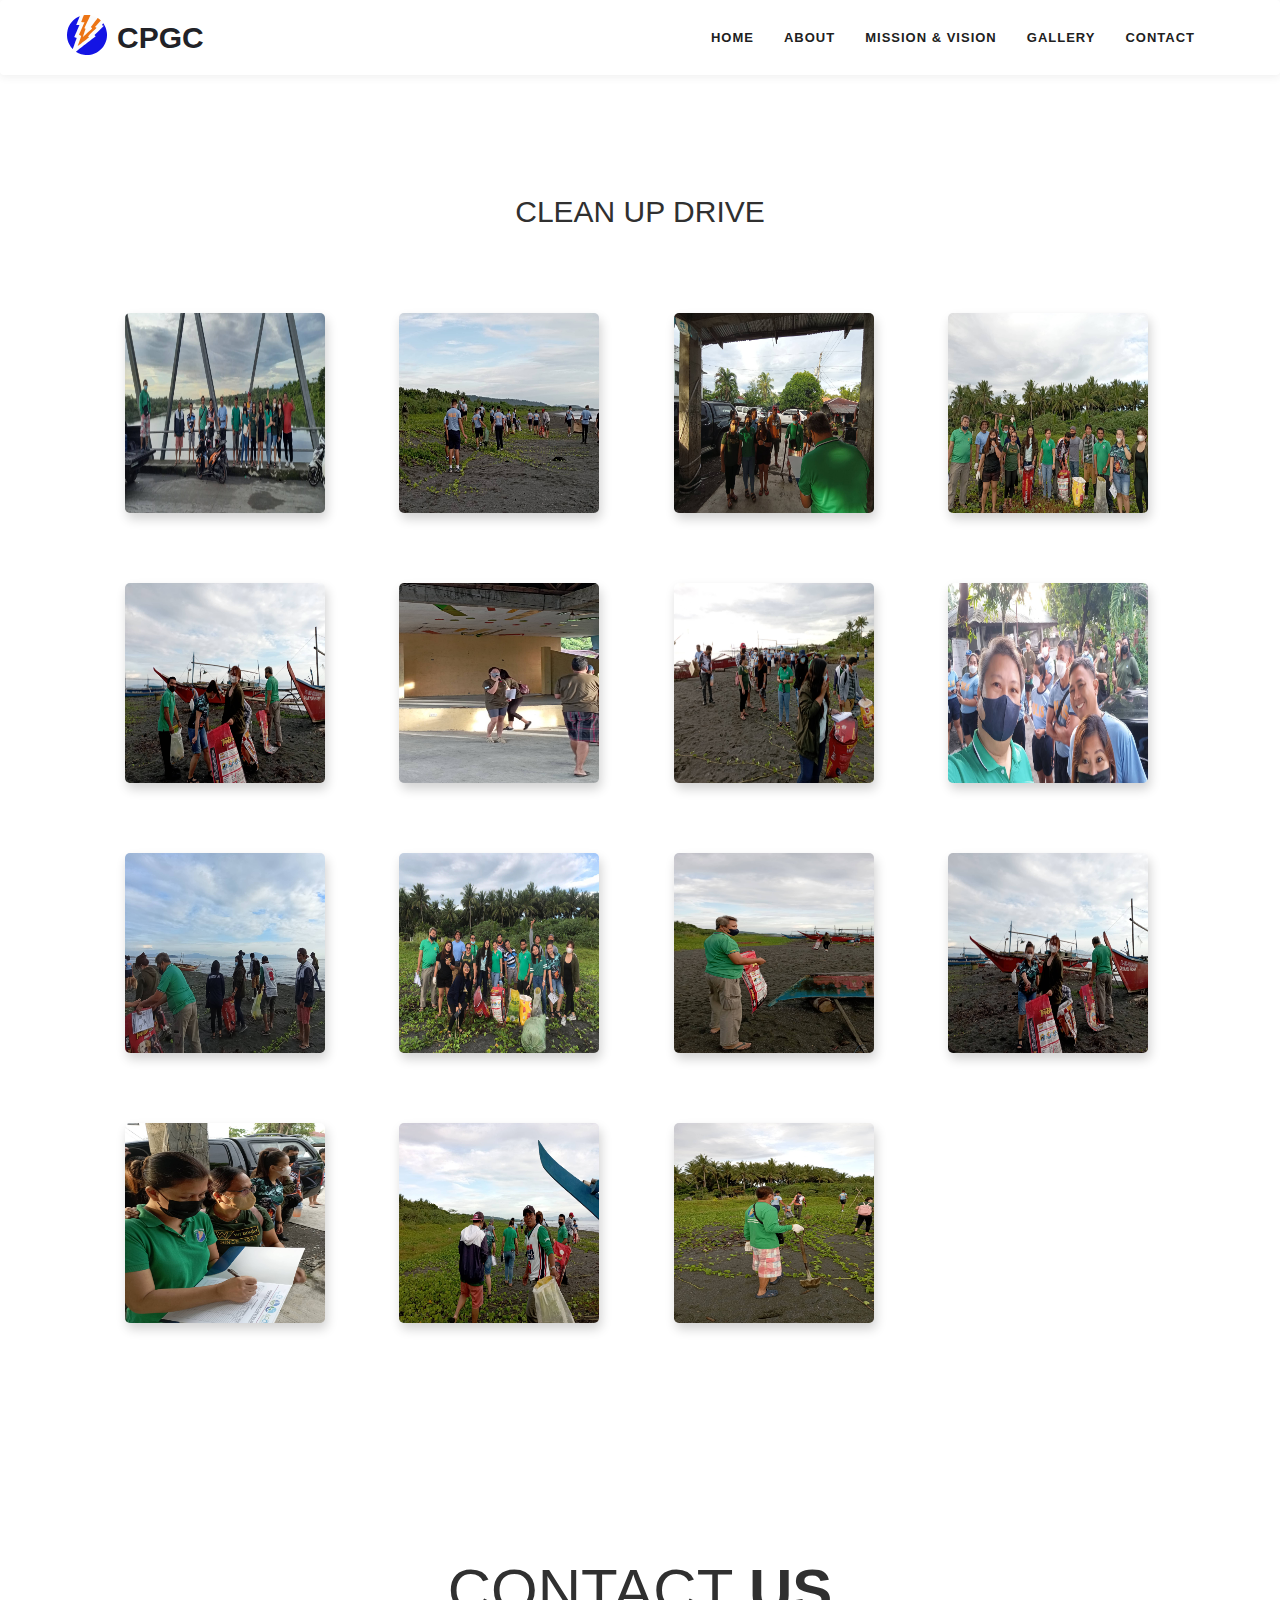
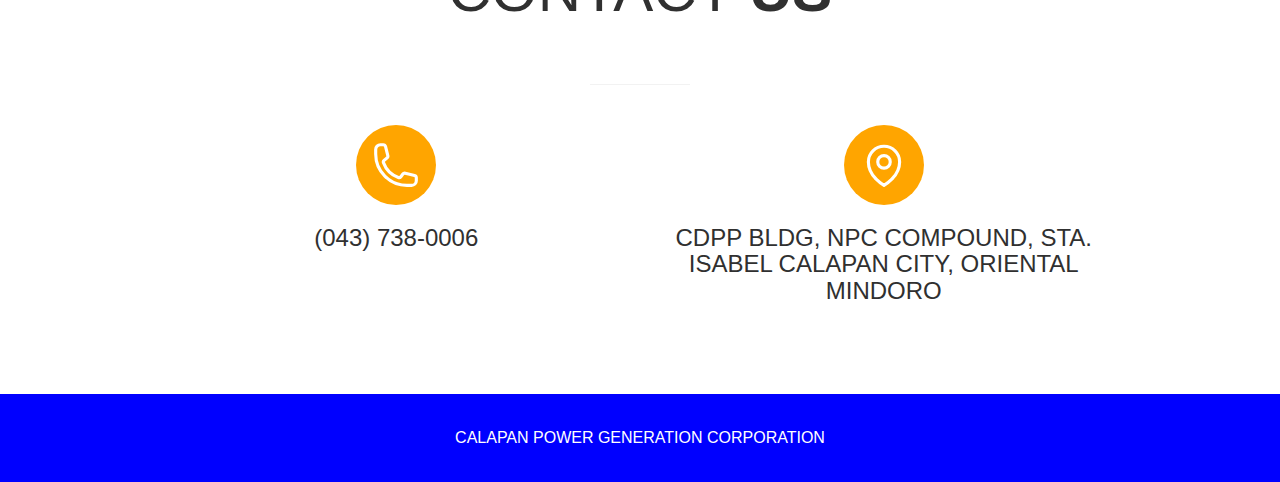
<file: cleanup.html>
<!DOCTYPE html>
<html lang="en">
<head>
	<meta charset="utf-8">
	<meta http-equiv="X-UA-Compatible" content="IE=Edge">
	<meta name="viewport" content="width=device-width, initial-scale=1">
	<meta name="keywords" content="">
	<meta name="description" content="">
	<!-- SITE TITLE -->
	<title>CPGC</title>

	<!-- STYLESHEETS -->
	<link rel="stylesheet" href="css/bootstrap.min.css">
	<link rel="stylesheet" href="css/font-awesome.min.css">
	<link rel="stylesheet" href="css/templatemo-style.css">
	<link href="http://fonts.cdnfonts.com/css/graphik" rel="stylesheet">
	<!-- <link href='//fonts.googleapis.com/css?family=Raleway:400,300,600,700' rel='stylesheet' type='text/css'> -->
	
</head>
<body data-spy="scrsoll" data-target="#rock-navigation">
	<!-- START NAVIGATION -->
	<div class="navbar navbar-default bs-dos-nav  " role="navigation">
		<div class="container">

			<div class="navbar-header">
				<button class="navbar-toggle" data-toggle="collapse" data-target="#rock-navigation">
					<span class="icon icon-bar"></span>
					<span class="icon icon-bar"></span>
					<span class="icon icon-bar"></span>
				</button>

				<a href="#" class="navbar-brand" style="display: flex;">
					<span>
						<svg xmlns="http://www.w3.org/2000/svg" xmlns:xlink="http://www.w3.org/1999/xlink" id="svg" version="1.1" width="40" height="40" viewBox="0, 0, 400,399.6584116140051" >
						<g id="svgg">
							<path id="path0" d="M162.767 3.278 C 152.973 5.112,138.906 9.037,129.981 12.427 L 126.913 13.592 109.748 55.899 C 100.307 79.168,92.493 98.476,92.383 98.804 C 92.194 99.368,93.118 99.402,108.639 99.402 C 121.664 99.402,125.060 99.491,124.928 99.829 C 124.837 100.064,113.122 127.133,98.897 159.983 C 84.671 192.832,73.162 219.827,73.322 219.970 C 73.482 220.114,78.939 222.347,85.449 224.933 L 97.286 229.634 96.678 231.384 C 96.344 232.347,87.443 257.140,76.899 286.480 C 66.355 315.821,57.728 339.975,57.728 340.156 C 57.728 340.494,64.401 346.827,69.001 350.855 C 76.450 357.379,88.879 366.479,89.590 365.929 C 95.878 361.058,284.869 214.338,285.970 213.472 L 287.568 212.214 281.255 206.502 C 277.784 203.360,274.989 200.669,275.046 200.521 C 275.103 200.373,296.249 179.300,322.038 153.693 C 347.827 128.085,368.809 107.031,368.665 106.906 C 368.521 106.781,363.753 105.857,358.070 104.854 C 352.387 103.850,347.737 102.900,347.737 102.743 C 347.737 102.585,350.861 97.782,354.680 92.069 L 361.623 81.681 359.011 78.247 C 353.950 71.593,344.699 61.091,339.745 56.375 L 338.502 55.192 337.532 56.204 C 336.760 57.009,282.770 116.406,280.392 119.065 C 279.763 119.768,279.784 119.780,288.045 123.473 C 292.600 125.510,296.445 127.277,296.588 127.400 C 296.731 127.524,282.743 141.517,265.503 158.496 C 248.264 175.475,228.525 194.945,221.639 201.762 L 209.119 214.158 215.089 217.971 C 220.251 221.269,220.994 221.851,220.574 222.271 C 219.277 223.568,107.075 311.754,106.992 311.542 C 106.904 311.316,119.211 275.525,135.423 228.864 C 139.370 217.502,142.056 209.274,141.953 208.859 C 141.734 207.979,141.772 207.997,132.878 204.307 C 120.943 199.355,119.556 198.749,119.556 198.487 C 119.556 198.350,132.050 169.659,147.320 134.730 L 175.085 71.221 158.044 71.133 L 141.004 71.044 141.213 70.210 C 141.328 69.751,145.864 58.186,151.292 44.509 C 161.026 19.984,167.720 2.892,167.720 2.561 C 167.720 2.342,167.933 2.311,162.767 3.278 M234.355 3.508 C 232.048 9.473,210.015 55.519,176.652 124.096 C 172.667 132.289,172.557 132.574,173.286 132.846 C 173.700 133.001,176.652 134.021,179.846 135.111 C 183.040 136.202,185.708 137.136,185.774 137.185 C 185.841 137.235,179.641 156.039,171.997 178.971 C 164.353 201.903,158.155 220.835,158.223 221.040 C 158.330 221.361,250.348 136.670,251.204 135.463 C 251.421 135.158,249.778 132.941,245.669 127.996 C 238.357 119.194,238.806 119.923,239.817 118.490 C 240.701 117.237,297.907 41.879,303.372 34.768 L 306.711 30.424 303.057 28.231 C 284.120 16.868,262.924 8.551,241.674 4.144 C 234.197 2.593,234.692 2.636,234.355 3.508 M366.696 310.248 C 357.128 324.662,342.288 341.308,329.035 352.492 C 326.734 354.434,324.851 356.094,324.851 356.181 C 324.851 356.269,325.658 355.678,326.644 354.869 C 337.218 346.196,347.864 335.432,356.501 324.680 C 361.150 318.893,369.723 306.746,369.159 306.746 C 369.082 306.746,367.974 308.322,366.696 310.248 M321.204 358.775 C 318.380 360.987,316.692 362.452,318.019 361.537 C 319.379 360.601,324.509 356.563,324.509 356.429 C 324.509 356.187,324.495 356.197,321.204 358.775 M316.140 362.626 L 315.115 363.507 316.225 362.772 C 316.836 362.368,317.336 361.971,317.336 361.890 C 317.336 361.634,317.191 361.723,316.140 362.626 M292.656 376.967 C 291.379 377.660,291.457 377.949,292.741 377.284 C 293.305 376.993,293.766 376.682,293.766 376.592 C 293.766 376.373,293.729 376.385,292.656 376.967 M285.909 380.359 C 285.440 380.627,285.209 380.847,285.397 380.847 C 285.585 380.847,286.123 380.627,286.593 380.359 C 287.062 380.090,287.293 379.870,287.105 379.870 C 286.917 379.870,286.379 380.090,285.909 380.359 M228.010 397.609 C 226.848 397.817,226.797 397.858,227.669 397.882 C 228.232 397.898,229.308 397.784,230.060 397.628 C 231.848 397.259,230.061 397.242,228.010 397.609 M171.904 397.844 C 172.233 397.930,172.771 397.930,173.100 397.844 C 173.429 397.758,173.160 397.688,172.502 397.688 C 171.845 397.688,171.576 397.758,171.904 397.844 M224.684 398.192 C 225.109 398.274,225.724 398.271,226.050 398.185 C 226.377 398.100,226.029 398.033,225.278 398.037 C 224.526 398.040,224.259 398.110,224.684 398.192 M177.028 398.528 C 177.357 398.613,177.895 398.613,178.224 398.528 C 178.553 398.442,178.284 398.371,177.626 398.371 C 176.968 398.371,176.699 398.442,177.028 398.528 M222.118 398.528 C 222.447 398.613,222.985 398.613,223.313 398.528 C 223.642 398.442,223.373 398.371,222.716 398.371 C 222.058 398.371,221.789 398.442,222.118 398.528 M180.277 398.875 C 180.702 398.957,181.317 398.954,181.644 398.868 C 181.970 398.783,181.623 398.716,180.871 398.720 C 180.120 398.724,179.852 398.794,180.277 398.875 M218.877 398.875 C 219.302 398.957,219.917 398.954,220.243 398.868 C 220.570 398.783,220.222 398.716,219.471 398.720 C 218.719 398.724,218.452 398.794,218.877 398.875 M184.206 399.220 C 184.725 399.299,185.494 399.297,185.914 399.216 C 186.334 399.135,185.909 399.070,184.970 399.073 C 184.031 399.075,183.687 399.142,184.206 399.220 M214.608 399.220 C 215.127 399.299,215.895 399.297,216.316 399.216 C 216.736 399.135,216.311 399.070,215.371 399.073 C 214.432 399.075,214.088 399.142,214.608 399.220 M189.505 399.567 C 190.309 399.640,191.538 399.639,192.238 399.565 C 192.937 399.492,192.280 399.433,190.777 399.434 C 189.274 399.435,188.702 399.495,189.505 399.567 M204.355 399.552 C 204.684 399.638,205.222 399.638,205.551 399.552 C 205.880 399.466,205.611 399.396,204.953 399.396 C 204.295 399.396,204.026 399.466,204.355 399.552 M208.293 399.567 C 209.096 399.640,210.326 399.639,211.025 399.565 C 211.725 399.492,211.067 399.433,209.564 399.434 C 208.061 399.435,207.489 399.495,208.293 399.567 " stroke="none" fill="#fbfbfb" fill-rule="evenodd"/>
							<path id="path1" d="M184.799 0.363 C 180.277 0.747,172.632 1.635,169.909 2.093 L 167.827 2.443 164.829 10.188 C 163.180 14.448,157.239 29.508,151.626 43.655 C 146.014 57.802,141.328 69.752,141.213 70.211 L 141.004 71.044 158.044 71.133 L 175.085 71.221 147.320 134.730 C 132.050 169.659,119.556 198.350,119.556 198.487 C 119.556 198.749,120.943 199.355,132.878 204.307 C 141.772 207.997,141.734 207.979,141.953 208.859 C 142.056 209.274,139.370 217.502,135.423 228.864 C 119.211 275.525,106.904 311.316,106.992 311.542 C 107.075 311.754,219.277 223.568,220.574 222.271 C 220.994 221.851,220.251 221.269,215.089 217.971 L 209.119 214.158 221.639 201.762 C 228.525 194.945,248.264 175.475,265.503 158.496 C 282.743 141.517,296.731 127.524,296.588 127.401 C 296.445 127.278,292.792 125.599,288.471 123.670 C 284.150 121.741,280.422 120.058,280.186 119.930 C 279.904 119.777,289.830 108.629,309.086 87.473 L 338.416 55.249 335.476 52.504 C 327.564 45.117,308.670 30.743,306.874 30.743 C 306.634 30.743,304.998 32.626,303.239 34.927 C 295.481 45.075,240.550 117.450,239.817 118.490 C 238.806 119.923,238.357 119.194,245.669 127.996 C 249.778 132.941,251.421 135.158,251.204 135.463 C 250.348 136.670,158.330 221.361,158.223 221.040 C 158.155 220.835,164.353 201.903,171.997 178.971 C 179.641 156.039,185.841 137.235,185.774 137.185 C 185.708 137.136,183.040 136.202,179.846 135.111 C 176.652 134.021,173.700 133.001,173.286 132.846 C 172.557 132.574,172.667 132.289,176.652 124.096 C 213.716 47.912,235.001 3.290,234.513 2.802 C 234.325 2.614,226.193 1.453,220.666 0.825 C 214.911 0.172,190.723 -0.140,184.799 0.363 " stroke="none" fill="#ec7414" fill-rule="evenodd"/>
							<path id="path2" d="M121.093 15.407 C 63.580 39.982,20.773 89.848,6.178 149.274 C -2.212 183.433,-2.092 220.828,6.507 252.263 C 14.793 282.551,30.377 310.353,54.002 336.994 C 57.218 340.621,57.728 341.028,57.728 339.971 C 57.728 339.645,66.582 314.732,77.403 284.609 C 88.223 254.487,97.024 229.789,96.959 229.726 C 96.893 229.662,91.460 227.454,84.885 224.819 C 76.838 221.594,72.965 219.881,73.038 219.578 C 73.097 219.331,84.741 192.349,98.913 159.618 C 113.085 126.887,124.680 99.950,124.680 99.758 C 124.680 99.526,119.183 99.379,108.358 99.320 L 92.037 99.231 109.298 56.701 C 118.791 33.309,126.683 13.980,126.835 13.746 C 127.367 12.930,125.895 13.355,121.093 15.407 M354.631 92.305 C 350.014 99.234,347.890 102.702,348.172 102.850 C 348.402 102.971,353.242 103.895,358.926 104.903 C 364.610 105.911,369.221 106.824,369.174 106.933 C 369.126 107.041,347.898 128.176,322.002 153.899 L 274.917 200.668 276.662 202.213 C 282.778 207.625,287.570 211.984,287.592 212.154 C 287.606 212.263,253.685 238.700,212.212 270.904 C 170.739 303.107,126.139 337.740,113.102 347.866 L 89.398 366.277 90.216 366.894 C 95.777 371.092,117.553 382.724,121.773 383.751 C 122.335 383.888,122.873 384.118,122.968 384.262 C 124.407 386.432,154.824 394.813,169.428 397.064 C 299.135 417.050,413.131 308.335,398.809 178.309 C 396.010 152.896,390.240 132.649,379.681 111.187 C 374.417 100.487,363.089 82.085,361.711 81.995 C 361.600 81.987,358.414 86.627,354.631 92.305 " stroke="none" fill="#1414e4" fill-rule="evenodd"/>
							<path id="path3" d="M366.192 109.817 L 363.298 112.895 366.348 109.919 C 368.025 108.282,369.327 106.897,369.242 106.841 C 369.156 106.785,367.784 108.124,366.192 109.817 M318.528 157.216 L 312.041 163.792 318.617 157.305 C 322.233 153.737,325.192 150.778,325.192 150.729 C 325.192 150.486,324.555 151.107,318.528 157.216 M399.751 191.973 C 399.751 192.818,399.818 193.164,399.899 192.741 C 399.981 192.319,399.981 191.627,399.899 191.204 C 399.818 190.781,399.751 191.127,399.751 191.973 M399.745 207.857 C 399.748 208.608,399.818 208.875,399.900 208.450 C 399.982 208.025,399.979 207.411,399.893 207.084 C 399.808 206.757,399.741 207.105,399.745 207.857 M198.219 399.570 C 199.306 399.638,200.997 399.637,201.977 399.568 C 202.956 399.499,202.067 399.444,200.000 399.445 C 197.933 399.445,197.132 399.502,198.219 399.570 " stroke="none" fill="#6767ed" fill-rule="evenodd"/>
							<path id="path4" d="M331.508 144.236 L 325.021 150.811 331.597 144.324 C 335.213 140.757,338.173 137.798,338.173 137.749 C 338.173 137.506,337.535 138.126,331.508 144.236 M279.756 195.645 L 274.808 200.683 279.846 195.735 C 284.527 191.137,285.039 190.606,284.795 190.606 C 284.745 190.606,282.478 192.874,279.756 195.645 " stroke="none" fill="#8484f4" fill-rule="evenodd"/>
						</g>
						</svg>
					</span>
					<span style="margin: 0px 0 0 10px;">CPGC</span>
				</a>
			</div>
			<nav class="collapse navbar-collapse" id="rock-navigation">
				<ul class="nav navbar-nav navbar-right main-navigation text-uppercase">
					<li><a href="index.html#home" class="smoothScroll">Home</a></li>
					<li><a href="index.html#about" class="smoothScroll">About</a></li>
					<li><a href="index.html#mission" class="smoothScroll">Mission & Vision</a></li>
					<li><a href="index.html#gallery" class="smoothScroll">Gallery</a></li>
					<li><a href="index.html#contact" class="smoothScroll">Contact</a></li>
				</ul>
			</nav>

		</div>
	</div>
	<!-- END NAVIGATION -->
	<section id="brigada" class="tm-padding-top-bottom-100">
		<div class="container">
			<div class="row">
				<div class="title">
					<h2 class="tm-portfolio-title">Clean Up Drive</h2>
				</div>
				<div class="col-lg-12">
					<div id="lightgallery-without-thumb" class="row lightGallery" style="justify-content: center;">
                        <a href="images/cleanup/1.jpg" class="image-tile">
                            <img src="images/cleanup/1.jpg" class="image_size" alt="Image One">
                        </a>
                        <a href="images/cleanup/2.jpg"  class="image-tile">
                            <img src="images/cleanup/2.jpg" class="image_size" alt="Image One">
                        </a>
                        <a href="images/cleanup/3.jpg" class="image-tile">
                            <img src="images/cleanup/3.jpg" class="image_size" alt="Image One">
                        </a>
                        <a href="images/cleanup/4.jpg" class="image-tile">
                            <img src="images/cleanup/4.jpg" class="image_size" alt="Image One">
                        </a>
                        <a href="images/cleanup/5.jpg" class="image-tile">
                            <img src="images/cleanup/5.jpg" class="image_size" alt="Image One">
                        </a>
                        <a href="images/cleanup/6.jpg" class="image-tile">
                            <img src="images/cleanup/6.jpg" class="image_size" alt="Image One">
                        </a>
                        <a href="images/cleanup/7.jpg" class="image-tile">
                            <img src="images/cleanup/7.jpg" class="image_size" alt="Image One">
                        </a>
                        <a href="images/cleanup/8.jpg" class="image-tile">
                            <img src="images/cleanup/8.jpg" class="image_size" alt="Image One">
                        </a>
                        <a href="images/cleanup/9.jpg" class="image-tile">
                            <img src="images/cleanup/9.jpg" class="image_size" alt="Image One">
                        </a>
                        <a href="images/cleanup/10.jpg" class="image-tile">
                            <img src="images/cleanup/10.jpg" class="image_size" alt="Image One">
                        </a>
                        <a href="images/cleanup/11.jpg" class="image-tile">
                            <img src="images/cleanup/11.jpg" class="image_size" alt="Image One">
                        </a>
                        <a href="images/cleanup/13.jpg" class="image-tile">
                            <img src="images/cleanup/13.jpg" class="image_size" alt="Image One">
                        </a>
                        <a href="images/cleanup/14.jpg" class="image-tile">
                            <img src="images/cleanup/14.jpg" class="image_size" alt="Image One">
                        </a>
                        <a href="images/cleanup/15.jpg" class="image-tile">
                            <img src="images/cleanup/15.jpg" class="image_size" alt="Image One">
                        </a>
                        <a href="images/cleanup/16.jpg" class="image-tile">
                            <img src="images/cleanup/16.jpg" class="image_size" alt="Image One">
                        </a>
                        <!-- <a href="images/cleanup/cover.png" class="image-tile">
                            <img src="images/cleanup/cover.png" class="image_size" alt="Image One">
                        </a> -->
                    </div> 	
				</div>
			</div>
		</div>
	</section>

	<!-- START CONTACT -->
	<section id="contact" class="tm-contact">
		<div class="container">
			<div class="row">
				<div class="col-md-12">					
					<h2 class="title">Contact <strong>Us</strong></h2>
					<hr>					
				</div>
				<div class="col-md-1 col-sm-1"></div>
				<div class="col-md-10 col-sm-10">
					<div class="row">
						<div class="col-lg-6">
							<center>
								<div style="background: orange;color: #fff;align-content: center;border-radius: 100%;width: 80px;height: 80px;">
									<svg xmlns="http://www.w3.org/2000/svg" fill="none" viewBox="0 0 24 24"  stroke-width="1.5" stroke="currentColor" style="position: relative;margin: 15px;">
										<path stroke-linecap="round" stroke-linejoin="round" d="M2.25 6.75c0 8.284 6.716 15 15 15h2.25a2.25 2.25 0 002.25-2.25v-1.372c0-.516-.351-.966-.852-1.091l-4.423-1.106c-.44-.11-.902.055-1.173.417l-.97 1.293c-.282.376-.769.542-1.21.38a12.035 12.035 0 01-7.143-7.143c-.162-.441.004-.928.38-1.21l1.293-.97c.363-.271.527-.734.417-1.173L6.963 3.102a1.125 1.125 0 00-1.091-.852H4.5A2.25 2.25 0 002.25 4.5v2.25z" />
									</svg>
								</div>
								<div class="title">
									<h3 class="tm-portfolio-title">(043) 738-0006</h3>
								</div>
							</center>
						</div>
						<div class="col-lg-6">
							<center>
								<div style="background: orange;color: #fff;align-content: center;border-radius: 100%;width: 80px;height: 80px;">
									<svg xmlns="http://www.w3.org/2000/svg" fill="none" viewBox="0 0 24 24"  stroke-width="1.5" stroke="currentColor" style="position: relative;margin: 15px;">
									  <path stroke-linecap="round" stroke-linejoin="round" d="M15 10.5a3 3 0 11-6 0 3 3 0 016 0z" />
									  <path stroke-linecap="round" stroke-linejoin="round" d="M19.5 10.5c0 7.142-7.5 11.25-7.5 11.25S4.5 17.642 4.5 10.5a7.5 7.5 0 1115 0z" />
									</svg>
								</div>
								<div class="title">
									<h3 class="tm-portfolio-title">CDPP Bldg, NPC Compound, Sta. Isabel Calapan City, Oriental Mindoro </h3>
								</div>
							</center>
						</div>
					</div>
				</div>
				<div class="col-md-1 col-sm-1"></div>
			</div>
		</div>
	</section>
	<section style="background:blue;padding: 30px 30px;text-align: center;color:#fff">
		<div class="container">
			<div class="row">
				<p style="margin:0px">CALAPAN POWER GENERATION CORPORATION</p>
			</div>
		</div>
	</section>
	<!-- END CONTACT -->

	<script src="js/jquery.js"></script>
	<script src="js/bootstrap.min.js"></script>
	<script src="js/smoothscroll.js"></script>
	<script src="js/jquery.nav.js"></script>
	<script src="js/isotope.js"></script>
	<script src="js/imagesloaded.min.js"></script>
	<script src="js/custom.js"></script>
	<script src="js/lightgallery-all.min.js"></script>
    <script src="js/light-gallery.js"></script>
</body>
</html>
</file>
<file: css/templatemo-style.css>
/*

Ultra Profile

https://templatemo.com/tm-464-ultra-profile

*/

body {
  background: #ffffff;
  /*font-family: 'Raleway', sans-serif;*/

  font-family: 'Graphik', sans-serif;
  font-size: 16px;
  color: #606060;
  position: relative;
}
html, body {
  width: 100%;
  overflow-x: hidden;
}
h1,h2,h3 { font-weight: 300; }
p { line-height: 28px; }
hr {
  border-color: #f2f2f2;
  width: 100px;
  margin-bottom: 40px;
}
.title {
  color: #303030;
  font-size: 60px;
  padding-bottom: 40px;
  text-transform: uppercase;
}

/* START NAVIGATION */
.sticky-navigation { opacity: 0; }
.navbar-default {
  background: #fff;
  border: none;
  -webkit-box-shadow: 0 2px 8px 0 rgba(50, 50, 50, 0.08);
          box-shadow: 0 2px 8px 0 rgba(50, 50, 50, 0.08);
  margin: 0;
  padding: 0;
}
.navbar-default .navbar-brand {
  color: #212227;
  font-weight: bold;
  font-size: 30px;
  line-height: 45px;
  padding: 15px 0 0 12px;
}
.navbar-default .navbar-nav li a {
  color: #202020;
  font-size: 13px;
  font-weight: bold;
  line-height: 45px;
  letter-spacing: 1px;
}
.navbar-default .navbar-nav li a:hover { color: #eb5424; }
.navbar-default .navbar-nav > li > a:hover,
.navbar-default .navbar-nav > li > a:focus {
  color: #eb5424;
  background-color: transparent;
}
.navbar-default .navbar-nav > .active > a,
.navbar-default .navbar-nav > .active > a:hover,
.navbar-default .navbar-nav > .active > a:focus {
  color: #eb5424;
  background-color: transparent;
}
.navbar-default .navbar-toggle {
  border: none;
  padding-top: 10px;
}
.navbar-default .navbar-toggle .icon-bar {
  background: #eb5424;
  border-color: transparent;
}
.navbar-default .navbar-toggle:hover,
.navbar-default .navbar-toggle:focus { background-color: transparent }
/* END NAVIGATION */

/* START HOME */
.templatemo-home {
  background: url('../images/home-bg.jpg');
  background-size: cover;
  background-attachment: fixed;
  background-position: center center;
  color: #5f5f5f;
  display: -webkit-box;
  display: -webkit-flex;
  display: -ms-flexbox;
  display: flex;
  -webkit-box-align: center;
  -webkit-align-items: center;
      -ms-flex-align: center;
          align-items: center;
  text-align: center;  
  height: 100vh;
}
.templatemo-home-bg {
  background: #160800a8;
  background-size: cover;
  background-attachment: fixed;
  background-position: center center;
  color: #5f5f5f;
  display: -webkit-box;
  display: -webkit-flex;
  display: -ms-flexbox;
  display: flex;
  -webkit-box-align: center;
  -webkit-align-items: center;
      -ms-flex-align: center;
          align-items: center;
  text-align: center;  
  height: 100vh;
  width: 100%;
}
.tm-home-title,
 .tm-home-subtitle {
  text-transform: uppercase;
 }
.tm-home-title { font-size: 60px;color: #fff; }
.tm-home-subtitle {
  color: #eb5424;
  font-weight: bold;
  padding-bottom: 40px;
  letter-spacing: 2px;
}
.tm-view-more-btn {
  background: #eb5424;
  color: #ffffff;
  border: none;
  border-radius: 100%;
  font-size: 20px;
  font-weight: 700;
  margin-top: 30px;
  padding: 5px 10px;
  -webkit-transition: all 0.6s ease-in;
          transition: all 0.6s ease-in;
}
.tm-view-more-btn:hover {
  background: #ffffff;
  color: #eb5424;
}
/* END HOME */

/* START WORK */
.tm-padding-top-bottom-100 {
  padding-top: 100px;
  padding-bottom: 100px;
}
.tm-work-h3 {
  color: #eb5424;
  font-size: 20px;
  font-weight: bold;
  letter-spacing: 1px;
  padding-bottom: 10px;
}
.work-wrapper {
  border: 1px solid #666;
  border-radius: 2px;
  text-align: center;
  padding: 80px 40px 80px 40px;
  -webkit-transition: all 0.6s ease-in;
          transition: all 0.6s ease-in;
}
.work-wrapper:hover { border-color: #eb5424; }
.work-wrapper .fa {
  color: #888888;
  font-size: 60px;
  padding-bottom: 40px;
}
/* END WORK */

/* START PORTFOLIO */
.tm-portfolio {
  background: #f8f8f8;
  padding-top: 80px;
}
.tm-portfolio .container {
  width: 100%;
  padding: 0;
  margin: 0;
}
.tm-portfolio .col-md-3,
 .tm-portfolio .col-sm-3 {
  padding: 0;
  margin: 0;
}
.tm-portfolio-title {
  text-align: center;
  text-transform: uppercase;
}
.portfolio-item-title {
  font-weight: bold;
  margin-top: 10px;
  text-transform: uppercase;
}
.portfolio-thumb {
  overflow: hidden;
  margin: 0;
  position: relative;
}
.portfolio-overlay {
  display: -webkit-box;
  display: -webkit-flex;
  display: -ms-flexbox;
  display: flex;
  -webkit-box-orient: vertical;
  -webkit-box-direction: normal;
  -webkit-flex-direction: column;
      -ms-flex-direction: column;
          flex-direction: column;
  -webkit-box-pack: center;
  -webkit-justify-content: center;
      -ms-flex-pack: center;
          justify-content: center;
  background: #eb5424;
  color: #ffffff;
  top: 0;
  right: 0;
  left: 0;
  bottom: 0;
  width: 100%;
  height: 100%;  
  padding: 0 40px;
  text-align: center;
  position: absolute;
  opacity: 0;
  transition: all 0.4s ease-in-out;
  -webkit-transition: all 0.4s ease-in-out;
  -moz-transition: all 0.4s ease-in-out;
  -ms-transition: all 0.4s ease-in-out;
}
.portfolio-thumb:hover .portfolio-overlay {
  opacity: 0.8;  
  -webkit-transform: scale(1.0);
  -ms-transform: scale(1.0);
  transform: scale(1.0);
}
.portfolio-overlay .fa {
  border: 1px solid #666;
  border-radius: 0;
  color: #666;
  width: 40px;
  height: 40px;
  line-height: 40px;
  text-align: center;
  text-decoration: none;
  margin-right: 6px;
  margin-bottom: 10px;
}

.templatemo-mission {
  background: #ec7414;
  background-size: cover;
  background-attachment: fixed;
  background-position: center center;
  color: #fff;
  display: -webkit-box;
  display: -webkit-flex;
  display: -ms-flexbox;
  display: flex;
  -webkit-box-align: center;
  -webkit-align-items: center;
      -ms-flex-align: center;
          align-items: center;
  text-align: center;  
  height: 100vh;
}

.templatemo-vision {
    background: url('../images/blur.jpg');
  /*background: #fff;*/
  background-size: cover;
  background-attachment: fixed;
  background-position: center center;
  color: #5f5f5f;
  display: -webkit-box;
  display: -webkit-flex;
  display: -ms-flexbox;
  display: flex;
  -webkit-box-align: center;
  -webkit-align-items: center;
      -ms-flex-align: center;
          align-items: center;
  text-align: center;  
  height: 100vh;
}


.templatemo-vision-bg {
  background: #ffffffbf;
  background-size: cover;
  background-attachment: fixed;
  background-position: center center;
  color: #5f5f5f;
  display: -webkit-box;
  display: -webkit-flex;
  display: -ms-flexbox;
  display: flex;
  -webkit-box-align: center;
  -webkit-align-items: center;
      -ms-flex-align: center;
          align-items: center;
  text-align: center;  
  height: 100vh;
  width: 100%;
}

/* FILTER CSS */
.filter-wrapper {
  width: 100%;
  margin: 0 0 24px 0;
  overflow: hidden;
  text-align: center;
}
.filter-wrapper li {
  display: inline-block;
  margin: 4px;
}
.filter-wrapper li a {
  color: #999999;
  padding: 8px 17px;
  display: block;
  text-decoration: none;
  transition: all 0.4s ease-in-out;
  -webkit-transition: all 0.4s ease-in-out;
  -moz-transition: all 0.4s ease-in-out;
  -ms-transition: all 0.4s ease-in-out;
}
.filter-wrapper li a:focus,
 .filter-wrapper li a:hover,
 .filter-wrapper li a.selected {
  background: #eb5424;
  border-color: transparent;
  color: #ffffff;
}

/* ISOTOPE BOX CSS */
.iso-box-section { width: 100%; }
.iso-box-wrapper {
  width: 100%;
  padding: 0;
  clear: both;
  position: relative;
}
.iso-box {
  position: relative;
  min-height: 50px;
  float: left;
  overflow: hidden;
  margin-bottom: 20px;
}
.iso-box > a {
  display: block;
  width: 100%;
  height: 100%;
  overflow: hidden;
}
.iso-box > a {
  display: block;
  width: 100%;
  height: 100%;
  overflow: hidden;
}
.fluid-img {
  width: 100%;
  display: block;
  height: auto;
}
/* END PORTFOLIO */

/* START RESUME */
.tm-red-text { color: #eb5424; }
.tm-info-label {
  font-weight: bold;
  display: inline-block;
  width: 90px;
}
.tm-progress {
  background: #fff;
  border-radius: 2px;
  height: 4px;
}
.progress-bar-danger { background: #eb5424; }
.tm-progress-label {
  font-size: 12px;
  font-weight: bold;
  padding-top: 10px;
  text-transform: uppercase;
}
.progress-percent-small {
  display: block;
  float: right;
  padding-right: 80px;
}
/* END RESUME */

/* START ABOUT */
.tm-about {
  background: url('../images/about-bg.jpg');
  background-size: cover;
  background-attachment: fixed;
  background-position: center center;
  padding-top: 60px;
  padding-bottom: 100px;
}
/* END ABOUT */

/* START SOCIAL */
.tm-social {
  text-transform: uppercase;
}
.tm-social .container {
  width: 100%;
  padding: 0;
  margin: 0;
}
.tm-social .col-md-4 {
  padding: 0;
  margin: 0;
}
.facebook:hover,
.twitter:hover,
.pinterest:hover {
  background: #202020;
}
.facebook { background: #3b5998; }
.twitter { background: #55acee; }
.pinterest { background: #cc2127; }
.media {
  padding: 80px 40px 80px 40px;
  -webkit-transition: all 0.6s ease-in;
          transition: all 0.6s ease-in;
}
.tm-social a {
  color: #ffffff;
  display: inline-block;
  text-decoration: none;
}
.tm-social .media .fa {
  background: #ffffff;
  border-radius: 2px;
  color: #707070;
  font-size: 30px;
  width: 60px;
  height: 60px;
  line-height: 60px;
  text-align: center;
  margin-right: 20px;
}
.tm-social-title {
  font-family: 'Raleway', sans-serif;
  font-weight: bold;
}
/* END SOCIAL */

/* START CONTACT */
.tm-contact {
  text-align: center;
  padding-top: 80px;
  padding-bottom: 40px;
}
.form-control {
  background: transparent;
  border: 1px solid #666;
  border-radius: 2px;
  -webkit-box-shadow: none;
          box-shadow: none;
  margin-bottom: 10px;
  -webkit-transition: all 0.6s ease-in;
          transition: all 0.6s ease-in;
}
.form-control:focus,
 .form-control:hover {
  background: #202020;
  color: #ffffff;
}
input { height: 50px; }
.tm-contact p { padding-top: 40px; }
/* END CONTACT */


.text-white{
    color: #fff;
}


@media screen and (max-device-width: 1024px){
  .templatemo-home {
    background-attachment: scroll;
  }
}

/* START MEDIA 980 */
@media screen and (max-width:980px){
  .portfolio-overlay  { padding-top: 10px; }
}
/* END MEDIA 980 */

@media screen and (max-width: 767px) {
  .tm-home-title { font-size: 40px; }
}

@media screen and (min-width: 767px) {
  .tm-home-title { font-size: 45px; }
}


@media screen and (max-width: 425px){
  .navbar-default .navbar-brand{
    padding: 5px 0 0 12px;
  }
}
/* START MEDIA 360 */
@media screen and (max-width:360px){
  .navbar-default .navbar-brand {  padding-top: 2px; }
}
/* END MEDIA 360 */


/* width */
::-webkit-scrollbar {
  width: 10px;
}

/* Track */
::-webkit-scrollbar-track {
  background: #f1f1f1; 
}
 
/* Handle */
::-webkit-scrollbar-thumb {
  background: #888; 
}

/* Handle on hover */
::-webkit-scrollbar-thumb:hover {
  background: #555; 
}



/** http://sachinchoolur.github.io/lightGallery/
* Copyright (c) 2019 Sachin N; Licensed GPLv3 */
@font-face {
  font-family: 'lg';
  src: url("../fonts/lg.eot?n1z373");
  src: url("../fonts/lg.eot?#iefixn1z373") format("embedded-opentype"), url("../fonts/lg.woff?n1z373") format("woff"), url("../fonts/lg.ttf?n1z373") format("truetype"), url("../fonts/lg.svg?n1z373#lg") format("svg");
  font-weight: normal;
  font-style: normal;
}
.lg-icon {
  font-family: 'lg';
  speak: none;
  font-style: normal;
  font-weight: normal;
  font-variant: normal;
  text-transform: none;
  line-height: 1;
  /* Better Font Rendering =========== */
  -webkit-font-smoothing: antialiased;
  -moz-osx-font-smoothing: grayscale;
}

.lg-actions .lg-next, .lg-actions .lg-prev {
  background-color: rgba(0, 0, 0, 0.45);
  border-radius: 2px;
  color: #999;
  cursor: pointer;
  display: block;
  font-size: 22px;
  margin-top: -10px;
  padding: 8px 10px 9px;
  position: absolute;
  top: 50%;
  z-index: 1080;
  border: none;
  outline: none;
}
.lg-actions .lg-next.disabled, .lg-actions .lg-prev.disabled {
  pointer-events: none;
  opacity: 0.5;
}
.lg-actions .lg-next:hover, .lg-actions .lg-prev:hover {
  color: #FFF;
}
.lg-actions .lg-next {
  right: 20px;
}
.lg-actions .lg-next:before {
  content: "\e095";
}
.lg-actions .lg-prev {
  left: 20px;
}
.lg-actions .lg-prev:after {
  content: "\e094";
}

@-webkit-keyframes lg-right-end {
  0% {
    left: 0;
  }
  50% {
    left: -30px;
  }
  100% {
    left: 0;
  }
}
@-moz-keyframes lg-right-end {
  0% {
    left: 0;
  }
  50% {
    left: -30px;
  }
  100% {
    left: 0;
  }
}
@-ms-keyframes lg-right-end {
  0% {
    left: 0;
  }
  50% {
    left: -30px;
  }
  100% {
    left: 0;
  }
}
@keyframes lg-right-end {
  0% {
    left: 0;
  }
  50% {
    left: -30px;
  }
  100% {
    left: 0;
  }
}
@-webkit-keyframes lg-left-end {
  0% {
    left: 0;
  }
  50% {
    left: 30px;
  }
  100% {
    left: 0;
  }
}
@-moz-keyframes lg-left-end {
  0% {
    left: 0;
  }
  50% {
    left: 30px;
  }
  100% {
    left: 0;
  }
}
@-ms-keyframes lg-left-end {
  0% {
    left: 0;
  }
  50% {
    left: 30px;
  }
  100% {
    left: 0;
  }
}
@keyframes lg-left-end {
  0% {
    left: 0;
  }
  50% {
    left: 30px;
  }
  100% {
    left: 0;
  }
}
.lg-outer.lg-right-end .lg-object {
  -webkit-animation: lg-right-end 0.3s;
  -o-animation: lg-right-end 0.3s;
  animation: lg-right-end 0.3s;
  position: relative;
}
.lg-outer.lg-left-end .lg-object {
  -webkit-animation: lg-left-end 0.3s;
  -o-animation: lg-left-end 0.3s;
  animation: lg-left-end 0.3s;
  position: relative;
}

.lg-toolbar {
  z-index: 1082;
  left: 0;
  position: absolute;
  top: 0;
  width: 100%;
  background-color: rgba(0, 0, 0, 0.45);
}
.lg-toolbar .lg-icon {
  color: #999;
  cursor: pointer;
  float: right;
  font-size: 24px;
  height: 47px;
  line-height: 27px;
  padding: 10px 0;
  text-align: center;
  width: 50px;
  text-decoration: none !important;
  outline: medium none;
  -webkit-transition: color 0.2s linear;
  -o-transition: color 0.2s linear;
  transition: color 0.2s linear;
}
.lg-toolbar .lg-icon:hover {
  color: #FFF;
}
.lg-toolbar .lg-close:after {
  content: "\e070";
}
.lg-toolbar .lg-download:after {
  content: "\e0f2";
}

.lg-sub-html {
  background-color: rgba(0, 0, 0, 0.45);
  bottom: 0;
  color: #EEE;
  font-size: 16px;
  left: 0;
  padding: 10px 40px;
  position: fixed;
  right: 0;
  text-align: center;
  z-index: 1080;
}
.lg-sub-html h4 {
  margin: 0;
  font-size: 13px;
  font-weight: bold;
}
.lg-sub-html p {
  font-size: 12px;
  margin: 5px 0 0;
}

#lg-counter {
  color: #999;
  display: inline-block;
  font-size: 16px;
  padding-left: 20px;
  padding-top: 12px;
  vertical-align: middle;
}

.lg-toolbar, .lg-prev, .lg-next {
  opacity: 1;
  -webkit-transition: -webkit-transform 0.35s cubic-bezier(0, 0, 0.25, 1) 0s, opacity 0.35s cubic-bezier(0, 0, 0.25, 1) 0s, color 0.2s linear;
  -moz-transition: -moz-transform 0.35s cubic-bezier(0, 0, 0.25, 1) 0s, opacity 0.35s cubic-bezier(0, 0, 0.25, 1) 0s, color 0.2s linear;
  -o-transition: -o-transform 0.35s cubic-bezier(0, 0, 0.25, 1) 0s, opacity 0.35s cubic-bezier(0, 0, 0.25, 1) 0s, color 0.2s linear;
  transition: transform 0.35s cubic-bezier(0, 0, 0.25, 1) 0s, opacity 0.35s cubic-bezier(0, 0, 0.25, 1) 0s, color 0.2s linear;
}

.lg-hide-items .lg-prev {
  opacity: 0;
  -webkit-transform: translate3d(-10px, 0, 0);
  transform: translate3d(-10px, 0, 0);
}
.lg-hide-items .lg-next {
  opacity: 0;
  -webkit-transform: translate3d(10px, 0, 0);
  transform: translate3d(10px, 0, 0);
}
.lg-hide-items .lg-toolbar {
  opacity: 0;
  -webkit-transform: translate3d(0, -10px, 0);
  transform: translate3d(0, -10px, 0);
}

body:not(.lg-from-hash) .lg-outer.lg-start-zoom .lg-object {
  -webkit-transform: scale3d(0.5, 0.5, 0.5);
  transform: scale3d(0.5, 0.5, 0.5);
  opacity: 0;
  -webkit-transition: -webkit-transform 250ms cubic-bezier(0, 0, 0.25, 1) 0s, opacity 250ms cubic-bezier(0, 0, 0.25, 1) !important;
  -moz-transition: -moz-transform 250ms cubic-bezier(0, 0, 0.25, 1) 0s, opacity 250ms cubic-bezier(0, 0, 0.25, 1) !important;
  -o-transition: -o-transform 250ms cubic-bezier(0, 0, 0.25, 1) 0s, opacity 250ms cubic-bezier(0, 0, 0.25, 1) !important;
  transition: transform 250ms cubic-bezier(0, 0, 0.25, 1) 0s, opacity 250ms cubic-bezier(0, 0, 0.25, 1) !important;
  -webkit-transform-origin: 50% 50%;
  -moz-transform-origin: 50% 50%;
  -ms-transform-origin: 50% 50%;
  transform-origin: 50% 50%;
}
body:not(.lg-from-hash) .lg-outer.lg-start-zoom .lg-item.lg-complete .lg-object {
  -webkit-transform: scale3d(1, 1, 1);
  transform: scale3d(1, 1, 1);
  opacity: 1;
}

.lg-outer .lg-thumb-outer {
  background-color: #0D0A0A;
  bottom: 0;
  position: absolute;
  width: 100%;
  z-index: 1080;
  max-height: 350px;
  -webkit-transform: translate3d(0, 100%, 0);
  transform: translate3d(0, 100%, 0);
  -webkit-transition: -webkit-transform 0.25s cubic-bezier(0, 0, 0.25, 1) 0s;
  -moz-transition: -moz-transform 0.25s cubic-bezier(0, 0, 0.25, 1) 0s;
  -o-transition: -o-transform 0.25s cubic-bezier(0, 0, 0.25, 1) 0s;
  transition: transform 0.25s cubic-bezier(0, 0, 0.25, 1) 0s;
}
.lg-outer .lg-thumb-outer.lg-grab .lg-thumb-item {
  cursor: -webkit-grab;
  cursor: -moz-grab;
  cursor: -o-grab;
  cursor: -ms-grab;
  cursor: grab;
}
.lg-outer .lg-thumb-outer.lg-grabbing .lg-thumb-item {
  cursor: move;
  cursor: -webkit-grabbing;
  cursor: -moz-grabbing;
  cursor: -o-grabbing;
  cursor: -ms-grabbing;
  cursor: grabbing;
}
.lg-outer .lg-thumb-outer.lg-dragging .lg-thumb {
  -webkit-transition-duration: 0s !important;
  transition-duration: 0s !important;
}
.lg-outer.lg-thumb-open .lg-thumb-outer {
  -webkit-transform: translate3d(0, 0%, 0);
  transform: translate3d(0, 0%, 0);
}
.lg-outer .lg-thumb {
  padding: 10px 0;
  height: 100%;
  margin-bottom: -5px;
}
.lg-outer .lg-thumb-item {
  border-radius: 5px;
  cursor: pointer;
  float: left;
  overflow: hidden;
  height: 100%;
  border: 2px solid #FFF;
  border-radius: 4px;
  margin-bottom: 5px;
}
@media (min-width: 1025px) {
  .lg-outer .lg-thumb-item {
    -webkit-transition: border-color 0.25s ease;
    -o-transition: border-color 0.25s ease;
    transition: border-color 0.25s ease;
  }
}
.lg-outer .lg-thumb-item.active, .lg-outer .lg-thumb-item:hover {
  border-color: #a90707;
}
.lg-outer .lg-thumb-item img {
  width: 100%;
  height: 100%;
  object-fit: cover;
}
.lg-outer.lg-has-thumb .lg-item {
  padding-bottom: 120px;
}
.lg-outer.lg-can-toggle .lg-item {
  padding-bottom: 0;
}
.lg-outer.lg-pull-caption-up .lg-sub-html {
  -webkit-transition: bottom 0.25s ease;
  -o-transition: bottom 0.25s ease;
  transition: bottom 0.25s ease;
}
.lg-outer.lg-pull-caption-up.lg-thumb-open .lg-sub-html {
  bottom: 100px;
}
.lg-outer .lg-toogle-thumb {
  background-color: #0D0A0A;
  border-radius: 2px 2px 0 0;
  color: #999;
  cursor: pointer;
  font-size: 24px;
  height: 39px;
  line-height: 27px;
  padding: 5px 0;
  position: absolute;
  right: 20px;
  text-align: center;
  top: -39px;
  width: 50px;
}
.lg-outer .lg-toogle-thumb:after {
  content: "\e1ff";
}
.lg-outer .lg-toogle-thumb:hover {
  color: #FFF;
}

.lg-outer .lg-video-cont {
  display: inline-block;
  vertical-align: middle;
  max-width: 1140px;
  max-height: 100%;
  width: 100%;
  padding: 0 5px;
}
.lg-outer .lg-video {
  width: 100%;
  height: 0;
  padding-bottom: 56.25%;
  overflow: hidden;
  position: relative;
}
.lg-outer .lg-video .lg-object {
  display: inline-block;
  position: absolute;
  top: 0;
  left: 0;
  width: 100% !important;
  height: 100% !important;
}
.lg-outer .lg-video .lg-video-play {
  width: 84px;
  height: 59px;
  position: absolute;
  left: 50%;
  top: 50%;
  margin-left: -42px;
  margin-top: -30px;
  z-index: 1080;
  cursor: pointer;
}
.lg-outer .lg-has-iframe .lg-video {
  -webkit-overflow-scrolling: touch;
  overflow: auto;
}
.lg-outer .lg-has-vimeo .lg-video-play {
  background: url("../img/vimeo-play.png") no-repeat scroll 0 0 transparent;
}
.lg-outer .lg-has-vimeo:hover .lg-video-play {
  background: url("../img/vimeo-play.png") no-repeat scroll 0 -58px transparent;
}
.lg-outer .lg-has-html5 .lg-video-play {
  background: transparent url("../img/video-play.png") no-repeat scroll 0 0;
  height: 64px;
  margin-left: -32px;
  margin-top: -32px;
  width: 64px;
  opacity: 0.8;
}
.lg-outer .lg-has-html5:hover .lg-video-play {
  opacity: 1;
}
.lg-outer .lg-has-youtube .lg-video-play {
  background: url("../img/youtube-play.png") no-repeat scroll 0 0 transparent;
}
.lg-outer .lg-has-youtube:hover .lg-video-play {
  background: url("../img/youtube-play.png") no-repeat scroll 0 -60px transparent;
}
.lg-outer .lg-video-object {
  width: 100% !important;
  height: 100% !important;
  position: absolute;
  top: 0;
  left: 0;
}
.lg-outer .lg-has-video .lg-video-object {
  visibility: hidden;
}
.lg-outer .lg-has-video.lg-video-playing .lg-object, .lg-outer .lg-has-video.lg-video-playing .lg-video-play {
  display: none;
}
.lg-outer .lg-has-video.lg-video-playing .lg-video-object {
  visibility: visible;
}

.lg-progress-bar {
  background-color: #333;
  height: 5px;
  left: 0;
  position: absolute;
  top: 0;
  width: 100%;
  z-index: 1083;
  opacity: 0;
  -webkit-transition: opacity 0.08s ease 0s;
  -moz-transition: opacity 0.08s ease 0s;
  -o-transition: opacity 0.08s ease 0s;
  transition: opacity 0.08s ease 0s;
}
.lg-progress-bar .lg-progress {
  background-color: #a90707;
  height: 5px;
  width: 0;
}
.lg-progress-bar.lg-start .lg-progress {
  width: 100%;
}
.lg-show-autoplay .lg-progress-bar {
  opacity: 1;
}

.lg-autoplay-button:after {
  content: "\e01d";
}
.lg-show-autoplay .lg-autoplay-button:after {
  content: "\e01a";
}

.lg-outer.lg-css3.lg-zoom-dragging .lg-item.lg-complete.lg-zoomable .lg-img-wrap, .lg-outer.lg-css3.lg-zoom-dragging .lg-item.lg-complete.lg-zoomable .lg-image {
  -webkit-transition-duration: 0s;
  transition-duration: 0s;
}
.lg-outer.lg-use-transition-for-zoom .lg-item.lg-complete.lg-zoomable .lg-img-wrap {
  -webkit-transition: -webkit-transform 0.3s cubic-bezier(0, 0, 0.25, 1) 0s;
  -moz-transition: -moz-transform 0.3s cubic-bezier(0, 0, 0.25, 1) 0s;
  -o-transition: -o-transform 0.3s cubic-bezier(0, 0, 0.25, 1) 0s;
  transition: transform 0.3s cubic-bezier(0, 0, 0.25, 1) 0s;
}
.lg-outer.lg-use-left-for-zoom .lg-item.lg-complete.lg-zoomable .lg-img-wrap {
  -webkit-transition: left 0.3s cubic-bezier(0, 0, 0.25, 1) 0s, top 0.3s cubic-bezier(0, 0, 0.25, 1) 0s;
  -moz-transition: left 0.3s cubic-bezier(0, 0, 0.25, 1) 0s, top 0.3s cubic-bezier(0, 0, 0.25, 1) 0s;
  -o-transition: left 0.3s cubic-bezier(0, 0, 0.25, 1) 0s, top 0.3s cubic-bezier(0, 0, 0.25, 1) 0s;
  transition: left 0.3s cubic-bezier(0, 0, 0.25, 1) 0s, top 0.3s cubic-bezier(0, 0, 0.25, 1) 0s;
}
.lg-outer .lg-item.lg-complete.lg-zoomable .lg-img-wrap {
  -webkit-transform: translate3d(0, 0, 0);
  transform: translate3d(0, 0, 0);
  -webkit-backface-visibility: hidden;
  -moz-backface-visibility: hidden;
  backface-visibility: hidden;
}
.lg-outer .lg-item.lg-complete.lg-zoomable .lg-image {
  -webkit-transform: scale3d(1, 1, 1);
  transform: scale3d(1, 1, 1);
  -webkit-transition: -webkit-transform 0.3s cubic-bezier(0, 0, 0.25, 1) 0s, opacity 0.15s !important;
  -moz-transition: -moz-transform 0.3s cubic-bezier(0, 0, 0.25, 1) 0s, opacity 0.15s !important;
  -o-transition: -o-transform 0.3s cubic-bezier(0, 0, 0.25, 1) 0s, opacity 0.15s !important;
  transition: transform 0.3s cubic-bezier(0, 0, 0.25, 1) 0s, opacity 0.15s !important;
  -webkit-transform-origin: 0 0;
  -moz-transform-origin: 0 0;
  -ms-transform-origin: 0 0;
  transform-origin: 0 0;
  -webkit-backface-visibility: hidden;
  -moz-backface-visibility: hidden;
  backface-visibility: hidden;
}

#lg-zoom-in:after {
  content: "\e311";
}

#lg-actual-size {
  font-size: 20px;
}
#lg-actual-size:after {
  content: "\e033";
}

#lg-zoom-out {
  opacity: 0.5;
  pointer-events: none;
}
#lg-zoom-out:after {
  content: "\e312";
}
.lg-zoomed #lg-zoom-out {
  opacity: 1;
  pointer-events: auto;
}

.lg-outer .lg-pager-outer {
  bottom: 60px;
  left: 0;
  position: absolute;
  right: 0;
  text-align: center;
  z-index: 1080;
  height: 10px;
}
.lg-outer .lg-pager-outer.lg-pager-hover .lg-pager-cont {
  overflow: visible;
}
.lg-outer .lg-pager-cont {
  cursor: pointer;
  display: inline-block;
  overflow: hidden;
  position: relative;
  vertical-align: top;
  margin: 0 5px;
}
.lg-outer .lg-pager-cont:hover .lg-pager-thumb-cont {
  opacity: 1;
  -webkit-transform: translate3d(0, 0, 0);
  transform: translate3d(0, 0, 0);
}
.lg-outer .lg-pager-cont.lg-pager-active .lg-pager {
  box-shadow: 0 0 0 2px white inset;
}
.lg-outer .lg-pager-thumb-cont {
  background-color: #fff;
  color: #FFF;
  bottom: 100%;
  height: 83px;
  left: 0;
  margin-bottom: 20px;
  margin-left: -60px;
  opacity: 0;
  padding: 5px;
  position: absolute;
  width: 120px;
  border-radius: 3px;
  -webkit-transition: opacity 0.15s ease 0s, -webkit-transform 0.15s ease 0s;
  -moz-transition: opacity 0.15s ease 0s, -moz-transform 0.15s ease 0s;
  -o-transition: opacity 0.15s ease 0s, -o-transform 0.15s ease 0s;
  transition: opacity 0.15s ease 0s, transform 0.15s ease 0s;
  -webkit-transform: translate3d(0, 5px, 0);
  transform: translate3d(0, 5px, 0);
}
.lg-outer .lg-pager-thumb-cont img {
  width: 100%;
  height: 100%;
}
.lg-outer .lg-pager {
  background-color: rgba(255, 255, 255, 0.5);
  border-radius: 50%;
  box-shadow: 0 0 0 8px rgba(255, 255, 255, 0.7) inset;
  display: block;
  height: 12px;
  -webkit-transition: box-shadow 0.3s ease 0s;
  -o-transition: box-shadow 0.3s ease 0s;
  transition: box-shadow 0.3s ease 0s;
  width: 12px;
}
.lg-outer .lg-pager:hover, .lg-outer .lg-pager:focus {
  box-shadow: 0 0 0 8px white inset;
}
.lg-outer .lg-caret {
  border-left: 10px solid transparent;
  border-right: 10px solid transparent;
  border-top: 10px dashed;
  bottom: -10px;
  display: inline-block;
  height: 0;
  left: 50%;
  margin-left: -5px;
  position: absolute;
  vertical-align: middle;
  width: 0;
}

.lg-fullscreen:after {
  content: "\e20c";
}
.lg-fullscreen-on .lg-fullscreen:after {
  content: "\e20d";
}

.lg-outer #lg-dropdown-overlay {
  background-color: rgba(0, 0, 0, 0.25);
  bottom: 0;
  cursor: default;
  left: 0;
  position: fixed;
  right: 0;
  top: 0;
  z-index: 1081;
  opacity: 0;
  visibility: hidden;
  -webkit-transition: visibility 0s linear 0.18s, opacity 0.18s linear 0s;
  -o-transition: visibility 0s linear 0.18s, opacity 0.18s linear 0s;
  transition: visibility 0s linear 0.18s, opacity 0.18s linear 0s;
}
.lg-outer.lg-dropdown-active .lg-dropdown, .lg-outer.lg-dropdown-active #lg-dropdown-overlay {
  -webkit-transition-delay: 0s;
  transition-delay: 0s;
  -moz-transform: translate3d(0, 0px, 0);
  -o-transform: translate3d(0, 0px, 0);
  -ms-transform: translate3d(0, 0px, 0);
  -webkit-transform: translate3d(0, 0px, 0);
  transform: translate3d(0, 0px, 0);
  opacity: 1;
  visibility: visible;
}
.lg-outer.lg-dropdown-active #lg-share {
  color: #FFF;
}
.lg-outer .lg-dropdown {
  background-color: #fff;
  border-radius: 2px;
  font-size: 14px;
  list-style-type: none;
  margin: 0;
  padding: 10px 0;
  position: absolute;
  right: 0;
  text-align: left;
  top: 50px;
  opacity: 0;
  visibility: hidden;
  -moz-transform: translate3d(0, 5px, 0);
  -o-transform: translate3d(0, 5px, 0);
  -ms-transform: translate3d(0, 5px, 0);
  -webkit-transform: translate3d(0, 5px, 0);
  transform: translate3d(0, 5px, 0);
  -webkit-transition: -webkit-transform 0.18s linear 0s, visibility 0s linear 0.5s, opacity 0.18s linear 0s;
  -moz-transition: -moz-transform 0.18s linear 0s, visibility 0s linear 0.5s, opacity 0.18s linear 0s;
  -o-transition: -o-transform 0.18s linear 0s, visibility 0s linear 0.5s, opacity 0.18s linear 0s;
  transition: transform 0.18s linear 0s, visibility 0s linear 0.5s, opacity 0.18s linear 0s;
}
.lg-outer .lg-dropdown:after {
  content: "";
  display: block;
  height: 0;
  width: 0;
  position: absolute;
  border: 8px solid transparent;
  border-bottom-color: #FFF;
  right: 16px;
  top: -16px;
}
.lg-outer .lg-dropdown > li:last-child {
  margin-bottom: 0px;
}
.lg-outer .lg-dropdown > li:hover a, .lg-outer .lg-dropdown > li:hover .lg-icon {
  color: #333;
}
.lg-outer .lg-dropdown a {
  color: #333;
  display: block;
  white-space: pre;
  padding: 4px 12px;
  font-family: "Open Sans","Helvetica Neue",Helvetica,Arial,sans-serif;
  font-size: 12px;
}
.lg-outer .lg-dropdown a:hover {
  background-color: rgba(0, 0, 0, 0.07);
}
.lg-outer .lg-dropdown .lg-dropdown-text {
  display: inline-block;
  line-height: 1;
  margin-top: -3px;
  vertical-align: middle;
}
.lg-outer .lg-dropdown .lg-icon {
  color: #333;
  display: inline-block;
  float: none;
  font-size: 20px;
  height: auto;
  line-height: 1;
  margin-right: 8px;
  padding: 0;
  vertical-align: middle;
  width: auto;
}
.lg-outer #lg-share {
  position: relative;
}
.lg-outer #lg-share:after {
  content: "\e80d";
}
.lg-outer #lg-share-facebook .lg-icon {
  color: #3b5998;
}
.lg-outer #lg-share-facebook .lg-icon:after {
  content: "\e901";
}
.lg-outer #lg-share-twitter .lg-icon {
  color: #00aced;
}
.lg-outer #lg-share-twitter .lg-icon:after {
  content: "\e904";
}
.lg-outer #lg-share-googleplus .lg-icon {
  color: #dd4b39;
}
.lg-outer #lg-share-googleplus .lg-icon:after {
  content: "\e902";
}
.lg-outer #lg-share-pinterest .lg-icon {
  color: #cb2027;
}
.lg-outer #lg-share-pinterest .lg-icon:after {
  content: "\e903";
}

.lg-group:after {
  content: "";
  display: table;
  clear: both;
}

 #lg-share,.lg-fullscreen,.lg-autoplay-button{
  display: none;
 }
.lg-outer {
  width: 100%;
  height: 100%;
  position: fixed;
  top: 0;
  left: 0;
  z-index: 1050;
  text-align: left;
  opacity: 0;
  -webkit-transition: opacity 0.15s ease 0s;
  -o-transition: opacity 0.15s ease 0s;
  transition: opacity 0.15s ease 0s;
}
.lg-outer * {
  -webkit-box-sizing: border-box;
  -moz-box-sizing: border-box;
  box-sizing: border-box;
}
.lg-outer.lg-visible {
  opacity: 1;
}
.lg-outer.lg-css3 .lg-item.lg-prev-slide, .lg-outer.lg-css3 .lg-item.lg-next-slide, .lg-outer.lg-css3 .lg-item.lg-current {
  -webkit-transition-duration: inherit !important;
  transition-duration: inherit !important;
  -webkit-transition-timing-function: inherit !important;
  transition-timing-function: inherit !important;
}
.lg-outer.lg-css3.lg-dragging .lg-item.lg-prev-slide, .lg-outer.lg-css3.lg-dragging .lg-item.lg-next-slide, .lg-outer.lg-css3.lg-dragging .lg-item.lg-current {
  -webkit-transition-duration: 0s !important;
  transition-duration: 0s !important;
  opacity: 1;
}
.lg-outer.lg-grab img.lg-object {
  cursor: -webkit-grab;
  cursor: -moz-grab;
  cursor: -o-grab;
  cursor: -ms-grab;
  cursor: grab;
}
.lg-outer.lg-grabbing img.lg-object {
  cursor: move;
  cursor: -webkit-grabbing;
  cursor: -moz-grabbing;
  cursor: -o-grabbing;
  cursor: -ms-grabbing;
  cursor: grabbing;
}
.lg-outer .lg {
  height: 100%;
  width: 100%;
  position: relative;
  overflow: hidden;
  margin-left: auto;
  margin-right: auto;
  max-width: 100%;
  max-height: 100%;
}
.lg-outer .lg-inner {
  width: 100%;
  height: 100%;
  position: absolute;
  left: 0;
  top: 0;
  white-space: nowrap;
}
.lg-outer .lg-item {
  background: url("../img/loading.gif") no-repeat scroll center center transparent;
  display: none !important;
}
.lg-outer.lg-css3 .lg-prev-slide, .lg-outer.lg-css3 .lg-current, .lg-outer.lg-css3 .lg-next-slide {
  display: inline-block !important;
}
.lg-outer.lg-css .lg-current {
  display: inline-block !important;
}
.lg-outer .lg-item, .lg-outer .lg-img-wrap {
  display: inline-block;
  text-align: center;
  position: absolute;
  width: 100%;
  height: 100%;
}
.lg-outer .lg-item:before, .lg-outer .lg-img-wrap:before {
  content: "";
  display: inline-block;
  height: 50%;
  width: 1px;
  margin-right: -1px;
}
.lg-outer .lg-img-wrap {
  position: absolute;
  padding: 0 5px;
  left: 0;
  right: 0;
  top: 0;
  bottom: 0;
}
.lg-outer .lg-item.lg-complete {
  background-image: none;
}
.lg-outer .lg-item.lg-current {
  z-index: 1060;
}
.lg-outer .lg-image {
  display: inline-block;
  vertical-align: middle;
  max-width: 100%;
  max-height: 100%;
  width: auto !important;
  height: auto !important;
}
.lg-outer.lg-show-after-load .lg-item .lg-object, .lg-outer.lg-show-after-load .lg-item .lg-video-play {
  opacity: 0;
  -webkit-transition: opacity 0.15s ease 0s;
  -o-transition: opacity 0.15s ease 0s;
  transition: opacity 0.15s ease 0s;
}
.lg-outer.lg-show-after-load .lg-item.lg-complete .lg-object, .lg-outer.lg-show-after-load .lg-item.lg-complete .lg-video-play {
  opacity: 1;
}
.lg-outer .lg-empty-html {
  display: none;
}
.lg-outer.lg-hide-download #lg-download {
  display: none;
}

.lg-backdrop {
  position: fixed;
  top: 0;
  left: 0;
  right: 0;
  bottom: 0;
  z-index: 1040;
  background-color: #000;
  opacity: 0;
  -webkit-transition: opacity 0.15s ease 0s;
  -o-transition: opacity 0.15s ease 0s;
  transition: opacity 0.15s ease 0s;
}
.lg-backdrop.in {
  opacity: 1;
}

.lg-css3.lg-no-trans .lg-prev-slide, .lg-css3.lg-no-trans .lg-next-slide, .lg-css3.lg-no-trans .lg-current {
  -webkit-transition: none 0s ease 0s !important;
  -moz-transition: none 0s ease 0s !important;
  -o-transition: none 0s ease 0s !important;
  transition: none 0s ease 0s !important;
}
.lg-css3.lg-use-css3 .lg-item {
  -webkit-backface-visibility: hidden;
  -moz-backface-visibility: hidden;
  backface-visibility: hidden;
}
.lg-css3.lg-use-left .lg-item {
  -webkit-backface-visibility: hidden;
  -moz-backface-visibility: hidden;
  backface-visibility: hidden;
}
.lg-css3.lg-fade .lg-item {
  opacity: 0;
}
.lg-css3.lg-fade .lg-item.lg-current {
  opacity: 1;
}
.lg-css3.lg-fade .lg-item.lg-prev-slide, .lg-css3.lg-fade .lg-item.lg-next-slide, .lg-css3.lg-fade .lg-item.lg-current {
  -webkit-transition: opacity 0.1s ease 0s;
  -moz-transition: opacity 0.1s ease 0s;
  -o-transition: opacity 0.1s ease 0s;
  transition: opacity 0.1s ease 0s;
}
.lg-css3.lg-slide.lg-use-css3 .lg-item {
  opacity: 0;
}
.lg-css3.lg-slide.lg-use-css3 .lg-item.lg-prev-slide {
  -webkit-transform: translate3d(-100%, 0, 0);
  transform: translate3d(-100%, 0, 0);
}
.lg-css3.lg-slide.lg-use-css3 .lg-item.lg-next-slide {
  -webkit-transform: translate3d(100%, 0, 0);
  transform: translate3d(100%, 0, 0);
}
.lg-css3.lg-slide.lg-use-css3 .lg-item.lg-current {
  -webkit-transform: translate3d(0, 0, 0);
  transform: translate3d(0, 0, 0);
  opacity: 1;
}
.lg-css3.lg-slide.lg-use-css3 .lg-item.lg-prev-slide, .lg-css3.lg-slide.lg-use-css3 .lg-item.lg-next-slide, .lg-css3.lg-slide.lg-use-css3 .lg-item.lg-current {
  -webkit-transition: -webkit-transform 1s cubic-bezier(0, 0, 0.25, 1) 0s, opacity 0.1s ease 0s;
  -moz-transition: -moz-transform 1s cubic-bezier(0, 0, 0.25, 1) 0s, opacity 0.1s ease 0s;
  -o-transition: -o-transform 1s cubic-bezier(0, 0, 0.25, 1) 0s, opacity 0.1s ease 0s;
  transition: transform 1s cubic-bezier(0, 0, 0.25, 1) 0s, opacity 0.1s ease 0s;
}
.lg-css3.lg-slide.lg-use-left .lg-item {
  opacity: 0;
  position: absolute;
  left: 0;
}
.lg-css3.lg-slide.lg-use-left .lg-item.lg-prev-slide {
  left: -100%;
}
.lg-css3.lg-slide.lg-use-left .lg-item.lg-next-slide {
  left: 100%;
}
.lg-css3.lg-slide.lg-use-left .lg-item.lg-current {
  left: 0;
  opacity: 1;
}
.lg-css3.lg-slide.lg-use-left .lg-item.lg-prev-slide, .lg-css3.lg-slide.lg-use-left .lg-item.lg-next-slide, .lg-css3.lg-slide.lg-use-left .lg-item.lg-current {
  -webkit-transition: left 1s cubic-bezier(0, 0, 0.25, 1) 0s, opacity 0.1s ease 0s;
  -moz-transition: left 1s cubic-bezier(0, 0, 0.25, 1) 0s, opacity 0.1s ease 0s;
  -o-transition: left 1s cubic-bezier(0, 0, 0.25, 1) 0s, opacity 0.1s ease 0s;
  transition: left 1s cubic-bezier(0, 0, 0.25, 1) 0s, opacity 0.1s ease 0s;
}
.image_size{
    width: 200px;
    height: 200px;
    margin: 35px;
    position: relative;
    /* padding: 1px; */
    background: #f7f7f7;
    border-radius: 5px;
    box-shadow: 2px 6px 11px 0px #0000002e;
}
.lightGallery{
  margin:0px 20px ;
  justify-content: center;
}
.image-tile{
    /*margin: 10px;*/
    width: 200px;
    height: 200px;
    text-decoration: none!important;
}
.image-tile:hover{
    text-decoration: none!important;
}
.justify-content{
  justify-content: center;
}
.nav-subtitle{
    margin: 0px;
    padding-left: 30px;
    font-size: 13px;
    color: #888888c2;
}
</file>
